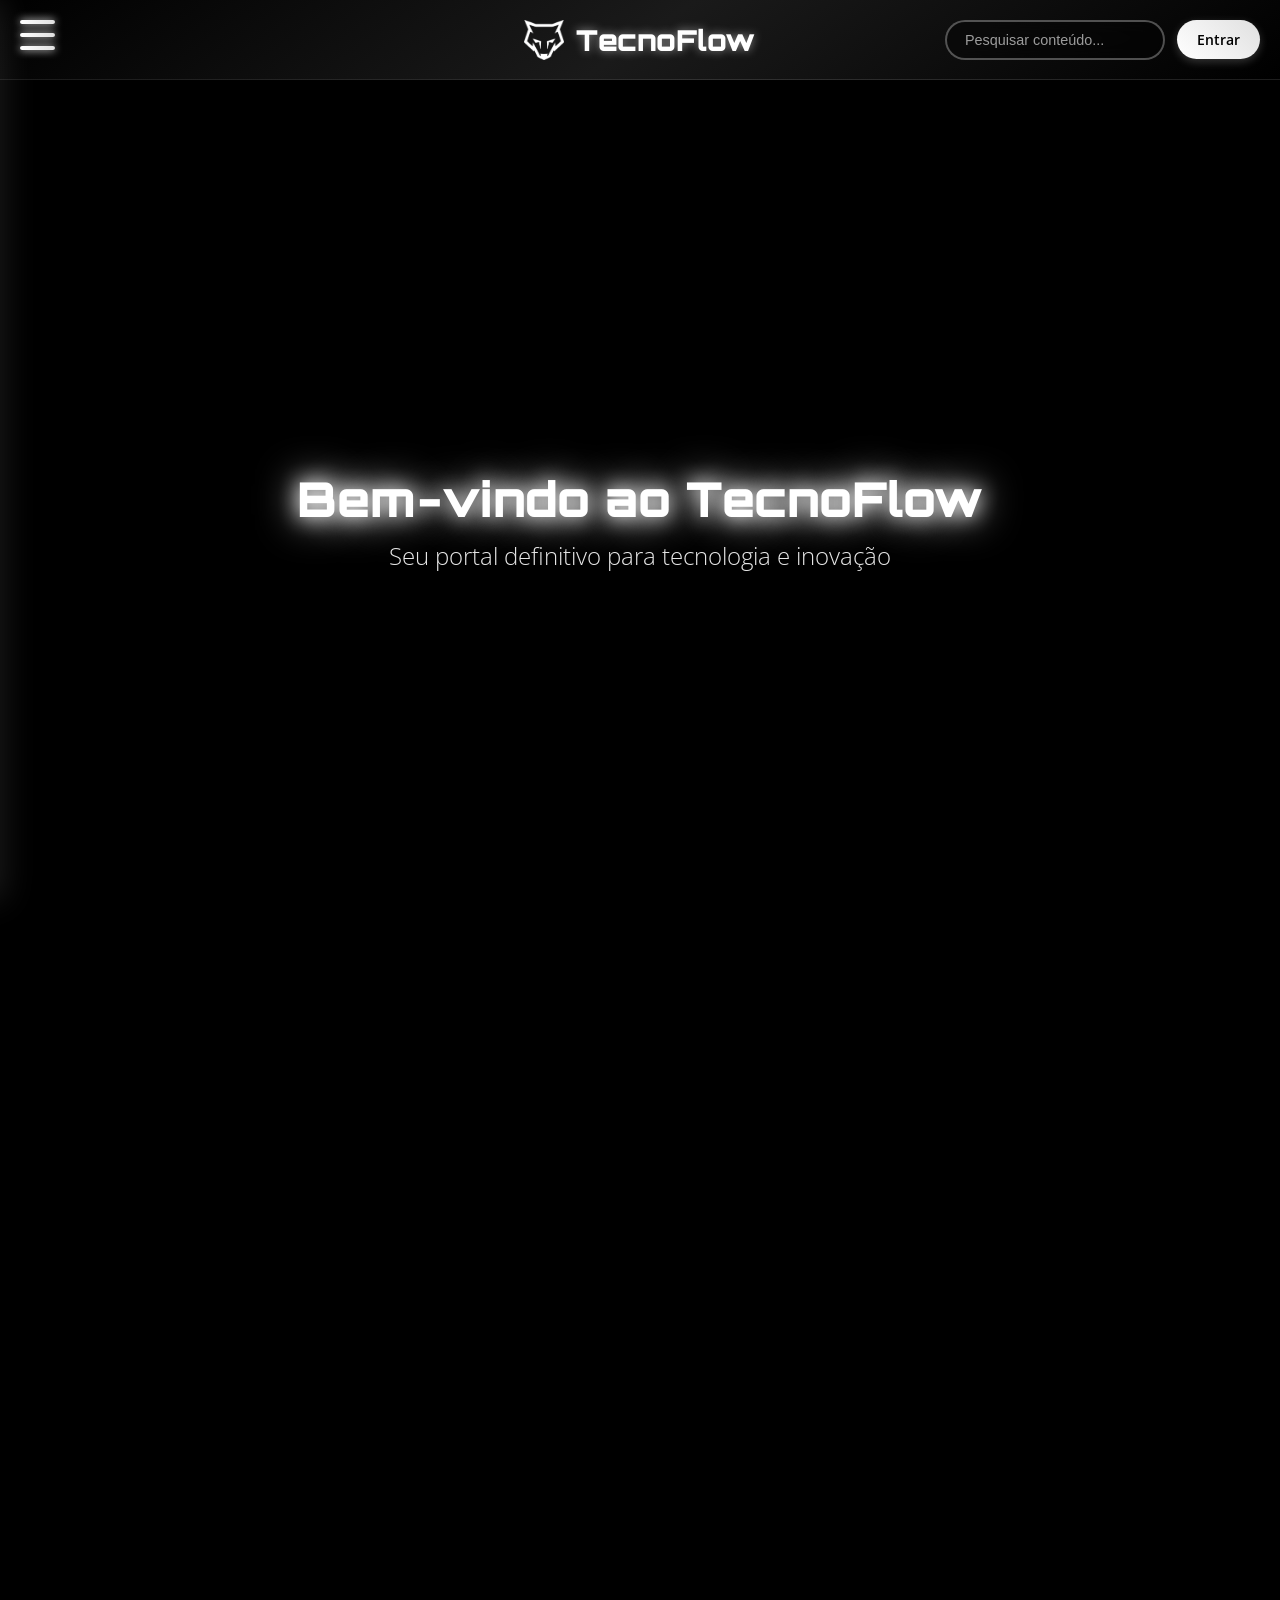
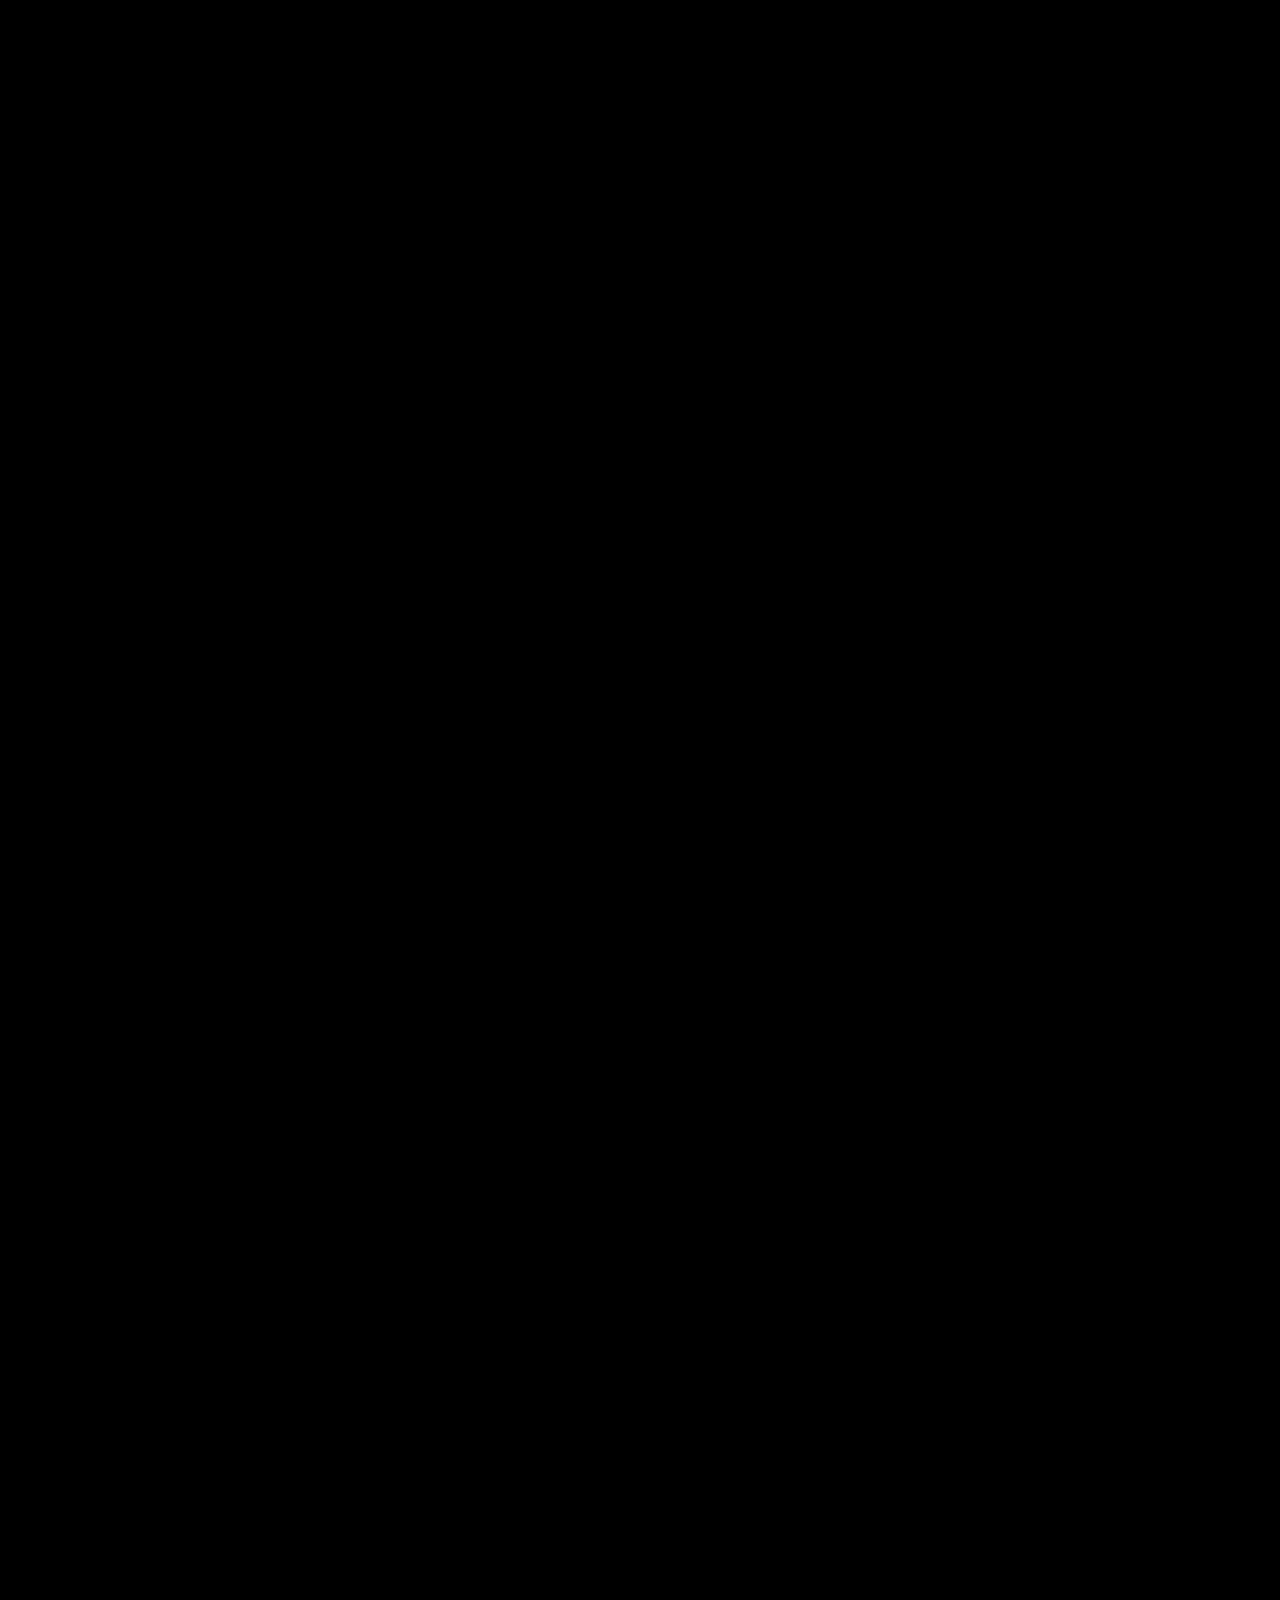
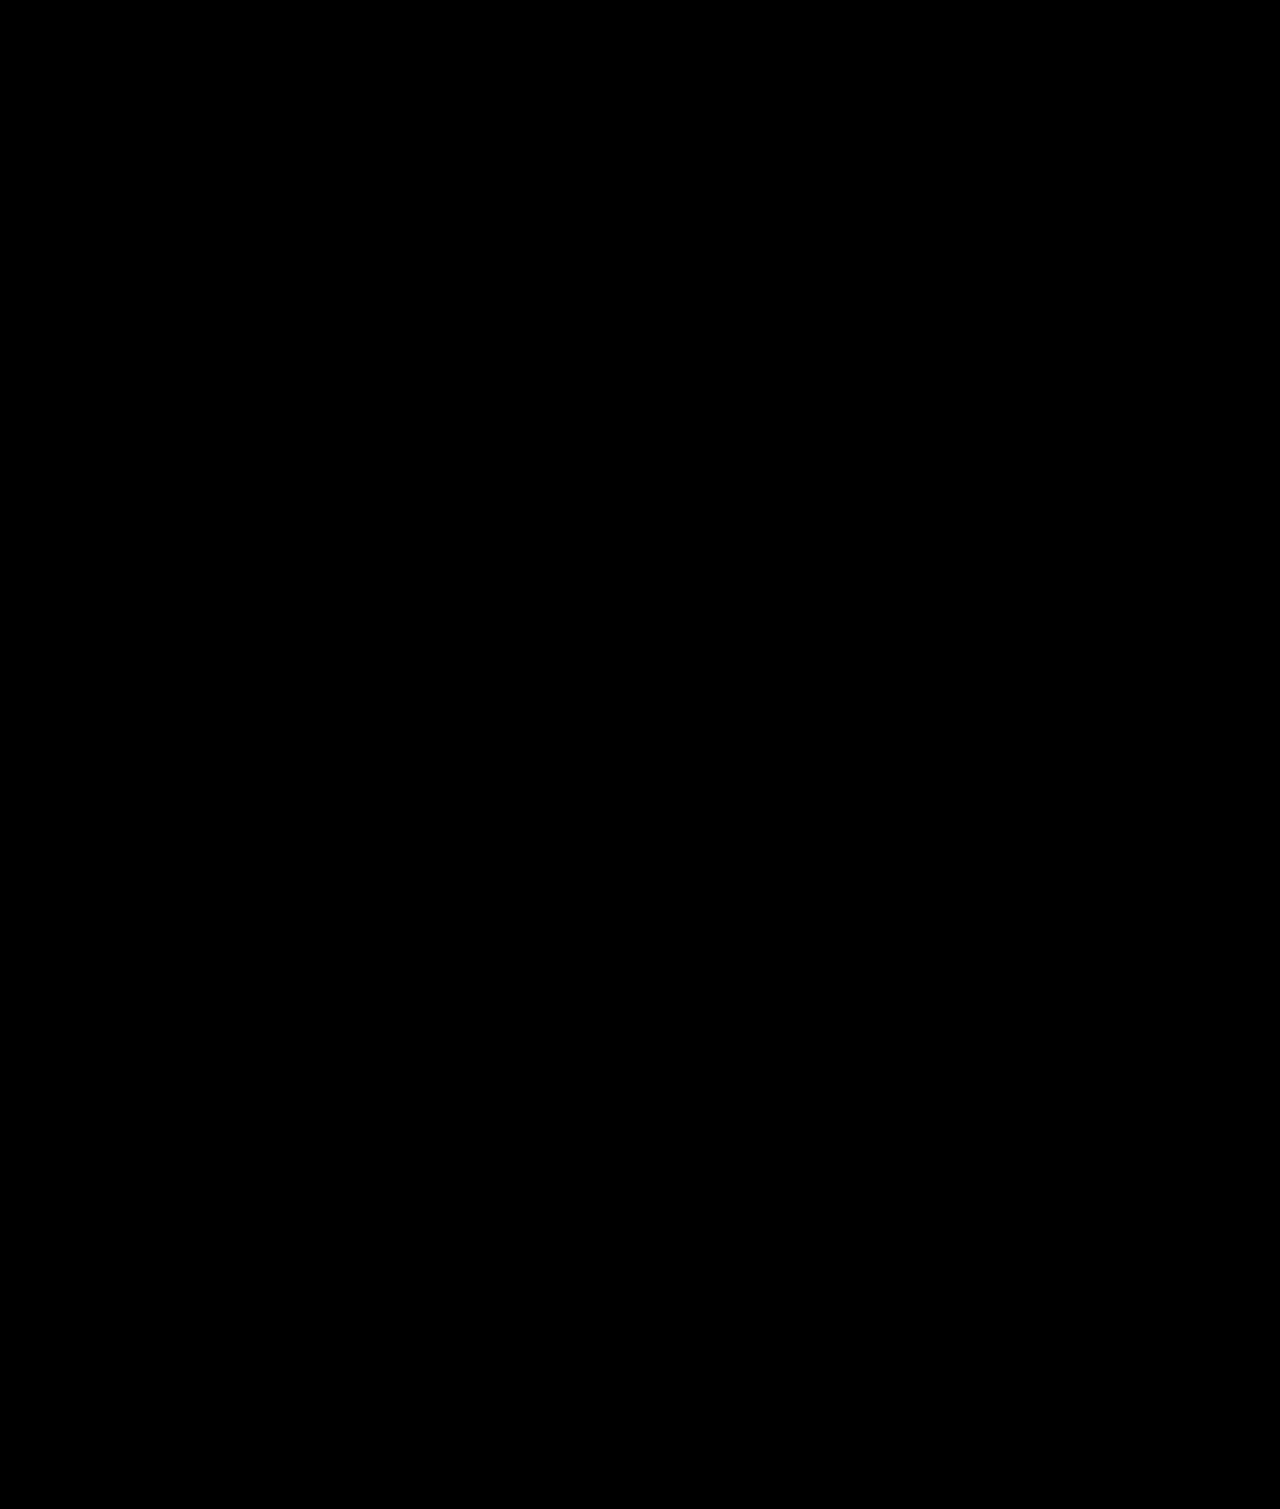
<file: index.html>
<!DOCTYPE html>
<html lang="pt-br">
<head>
  <meta charset="UTF-8" />
  <meta name="viewport" content="width=device-width, initial-scale=1.0">
  <title>Tecnoflow</title>
  <link href="https://fonts.googleapis.com/css2?family=Orbitron:wght@400;700;900&family=Open+Sans:wght@300;400;600&display=swap" rel="stylesheet"/>
  <link rel="stylesheet" href="https://cdnjs.cloudflare.com/ajax/libs/font-awesome/6.5.0/css/all.min.css" />
  <link rel="stylesheet" href="css/Tecnoflow.css">
  <link rel="shortcut icon" href="assets/wolflogo.png" type="image/x-icon">
</head>

<body>
<div id="menuBtn">
  <span class="bar"></span>
  <span class="bar"></span>
  <span class="bar"></span>
</div>

<nav class="sidebar" id="sidebar">
  <ul>
    <li><a href="#videos" class="active"><i class="fas fa-play"></i> Vídeos</a></li>
    <li><a href="#artigos"><i class="fas fa-newspaper"></i> Artigos</a></li>
    <li><a href="#noticias"><i class="fas fa-bolt"></i> Notícias</a></li>
    <li><a href="#tutoriais"><i class="fas fa-book"></i> Tutoriais</a></li>
    <li><a href="pages/Cursos.html"><i class="fas fa-graduation-cap"></i> Cursos</a></li>
    <li><a href="pages/Linguagem.html"><i class="fas fa-code"></i> Linguagens</a></li>
  </ul>
</nav>

<header>
  <div class="header-left">
    <!-- Botão do menu já está posicionado pelo CSS fixo -->
  </div>
  
  <div class="header-center">
    <div class="logo-container">
      <img class="logo-image" src="assets/wolflogo.png">
      <span class="logo-text">TecnoFlow</span>
    </div>
  </div>
  
  <div class="header-right">
    <div class="search-bar">
      <input type="text" placeholder="Pesquisar conteúdo..." />
      <a href="pages/Login.html" class="login-btn">Entrar</a>
    </div>
  </div>
</header>

<section class="hero-section">
  <!-- Vídeo de fundo -->
  <video autoplay muted loop playsinline class="background-video">
    <source src="assets/home.mp4" type="video/mp4">
    Seu navegador não suporta vídeo em HTML5.
  </video>

  <!-- Conteúdo por cima do vídeo -->
  <div class="hero-content">
    <h1 class="hero-title">Bem-vindo ao TecnoFlow</h1>
    <p class="hero-subtitle">Seu portal definitivo para tecnologia e inovação</p>
  </div>

  <div class="scroll-indicator">
    <i class="fas fa-chevron-down"></i>
  </div>
</section>

<main id="mainContent">
  <!-- ================= VÍDEOS ================= -->
  <section id="videos" class="section">
    <h2>Vídeos em Destaque</h2>
    <div class="content-grid videos-grid">
      <div class="video-card">
        <iframe src="https://www.youtube.com/embed/71xEB6i_xnc" allowfullscreen></iframe>
        <p>Setup Gamer Barato: Transforme seu espaço com itens acessíveis</p>
      </div>
      <div class="video-card">
        <iframe src="https://www.youtube.com/embed/TGoxo09S-j0" allowfullscreen></iframe>
        <p>PC Gamer de R$1200: A melhor configuração custo-benefício de 2025</p>
      </div>
      <div class="video-card">
        <iframe src="https://www.youtube.com/embed/mdPzHzpLEOE" allowfullscreen></iframe>
        <p>Tutorial Completo: Monte seu PC do zero como um profissional</p>
      </div>
      <div class="video-card">
        <iframe src="https://www.youtube.com/embed/9ASWGtn7pCI" allowfullscreen></iframe>
        <p>Kali Linux vs Ferramentas Populares: Análise completa para hackers éticos</p>
      </div>
    </div>
  </section>

  <!-- ================= ARTIGOS ================= -->
  <section id="artigos" class="section">
    <h2>Artigos Técnicos</h2>
    <div class="content-grid articles-grid">
      <div class="article-card">
        <h3>Inteligência Artificial em 2025</h3>
        <p>Explore as últimas tendências em IA, desde GPTs avançados até aplicações revolucionárias em diversos setores. Descubra como a IA está moldando o futuro da tecnologia.</p>
        <div class="article-meta">
          <span class="news-date">24 de Setembro, 2025</span>
          <a href="#" class="read-more">Ler mais</a>
        </div>
      </div>
      <div class="article-card">
        <h3>Computação Quântica Explicada</h3>
        <p>Entenda os princípios fundamentais da computação quântica e como essa tecnologia promete revolucionar a computação tradicional nos próximos anos.</p>
        <div class="article-meta">
          <span class="news-date">22 de Setembro, 2025</span>
          <a href="#" class="read-more">Ler mais</a>
        </div>
      </div>
      <div class="article-card">
        <h3>Segurança Cibernética: Guia 2025</h3>
        <p>Principais ameaças digitais e como se proteger. Um guia completo sobre as melhores práticas de segurança para usuários e empresas.</p>
        <div class="article-meta">
          <span class="news-date">20 de Setembro, 2025</span>
          <a href="#" class="read-more">Ler mais</a>
        </div>
      </div>
      <div class="article-card">
        <h3>Desenvolvimento Web Moderno</h3>
        <p>Frameworks, linguagens e ferramentas essenciais para desenvolvedores web em 2025. Aprenda sobre React, Vue.js, e as novidades do JavaScript.</p>
        <div class="article-meta">
          <span class="news-date">18 de Setembro, 2025</span>
          <a href="#" class="read-more">Ler mais</a>
        </div>
      </div>
    </div>
  </section>

  <!-- ================= NOTÍCIAS ================= -->
  <section id="noticias" class="section">
    <h2>Últimas Notícias</h2>
    <div class="content-grid news-grid">
      <div class="news-card">
        <div class="news-content">
          <div class="news-date">Há 2 horas</div>
          <h3>Apple anuncia novos chips M4 com arquitetura revolucionária</h3>
          <p>A gigante de Cupertino revelou sua mais nova linha de processadores, prometendo 40% mais performance em comparação com a geração anterior.</p>
        </div>
      </div>
      <div class="news-card">
        <div class="news-content">
          <div class="news-date">Há 5 horas</div>
          <h3>Meta lança óculos de realidade aumentada para consumidores</h3>
          <p>Os novos Meta AR Glasses prometen integrar perfeitamente o mundo digital com o físico, custando menos de $500.</p>
        </div>
      </div>
      <div class="news-card">
        <div class="news-content">
          <div class="news-date">Há 1 dia</div>
          <h3>OpenAI revela GPT-5: IA com capacidades sem precedentes</h3>
          <p>A nova versão do ChatGPT demonstra habilidades de raciocínio avançadas e multimodalidade aprimorada.</p>
        </div>
      </div>
      <div class="news-card">
        <div class="news-content">
          <div class="news-date">Há 2 dias</div>
          <h3>Tesla apresenta robô humanoide Optimus Gen-3</h3>
          <p>O novo robô da Tesla promete revolucionar a automação doméstica e industrial com IA avançada.</p>
        </div>
      </div>
    </div>
  </section>

  <!-- ================= TUTORIAIS ================= -->
  <section id="tutoriais" class="section">
    <h2>Tutoriais</h2>
    <div class="content-grid articles-grid">
      <div class="article-card">
        <h3>Como criar uma API REST com Node.js</h3>
        <p>Tutorial passo-a-passo para criar uma API robusta usando Node.js, Express e MongoDB. Inclui autenticação JWT e boas práticas.</p>
        <div class="article-meta">
          <span class="news-date">Iniciante - 30 min</span>
          <a href="#" class="read-more">Começar</a>
        </div>
      </div>
      <div class="article-card">
        <h3>Docker para Desenvolvedores</h3>
        <p>Aprenda a containerizar suas aplicações com Docker. Do básico ao avançado, incluindo Docker Compose e orquestração.</p>
        <div class="article-meta">
          <span class="news-date">Intermediário - 45 min</span>
          <a href="#" class="read-more">Começar</a>
        </div>
      </div>
      <div class="article-card">
        <h3>Machine Learning com Python</h3>
        <p>Introdução prática ao Machine Learning usando Python, pandas e scikit-learn. Projetos hands-on inclusos.</p>
        <div class="article-meta">
          <span class="news-date">Avançado - 60 min</span>
          <a href="#" class="read-more">Começar</a>
        </div>
      </div>
      <div class="article-card">
        <h3>Deploy de Apps na AWS</h3>
        <p>Guia completo para fazer deploy de aplicações na Amazon Web Services. EC2, S3, RDS e mais.</p>
        <div class="article-meta">
          <span class="news-date">Intermediário - 40 min</span>
          <a href="#" class="read-more">Começar</a>
        </div>
      </div>
    </div>
  </section>
</main>

<footer>
  <div class="footer-content">
    <div class="footer-logo">TecnoFlow</div>
    <p>&copy; 2025 TecnoFlow - Portal de Tecnologia - Todos os direitos reservados</p>
    <div class="social-links">
  <a href="#"><i class="fab fa-instagram"></i></a>
    <a href="#"><i class="fab fa-github"></i></a>
    <a href="#"><i class="fab fa-linkedin"></i></a>
    <a href="#"><i class="fab fa-facebook"></i></a>
    <a href="#"><i class="fab fa-twitter"></i></a>
    </div>
  </div>
</footer>

<script src="js/Tecnoflow.js"></script>
</body>
</html>
</file>
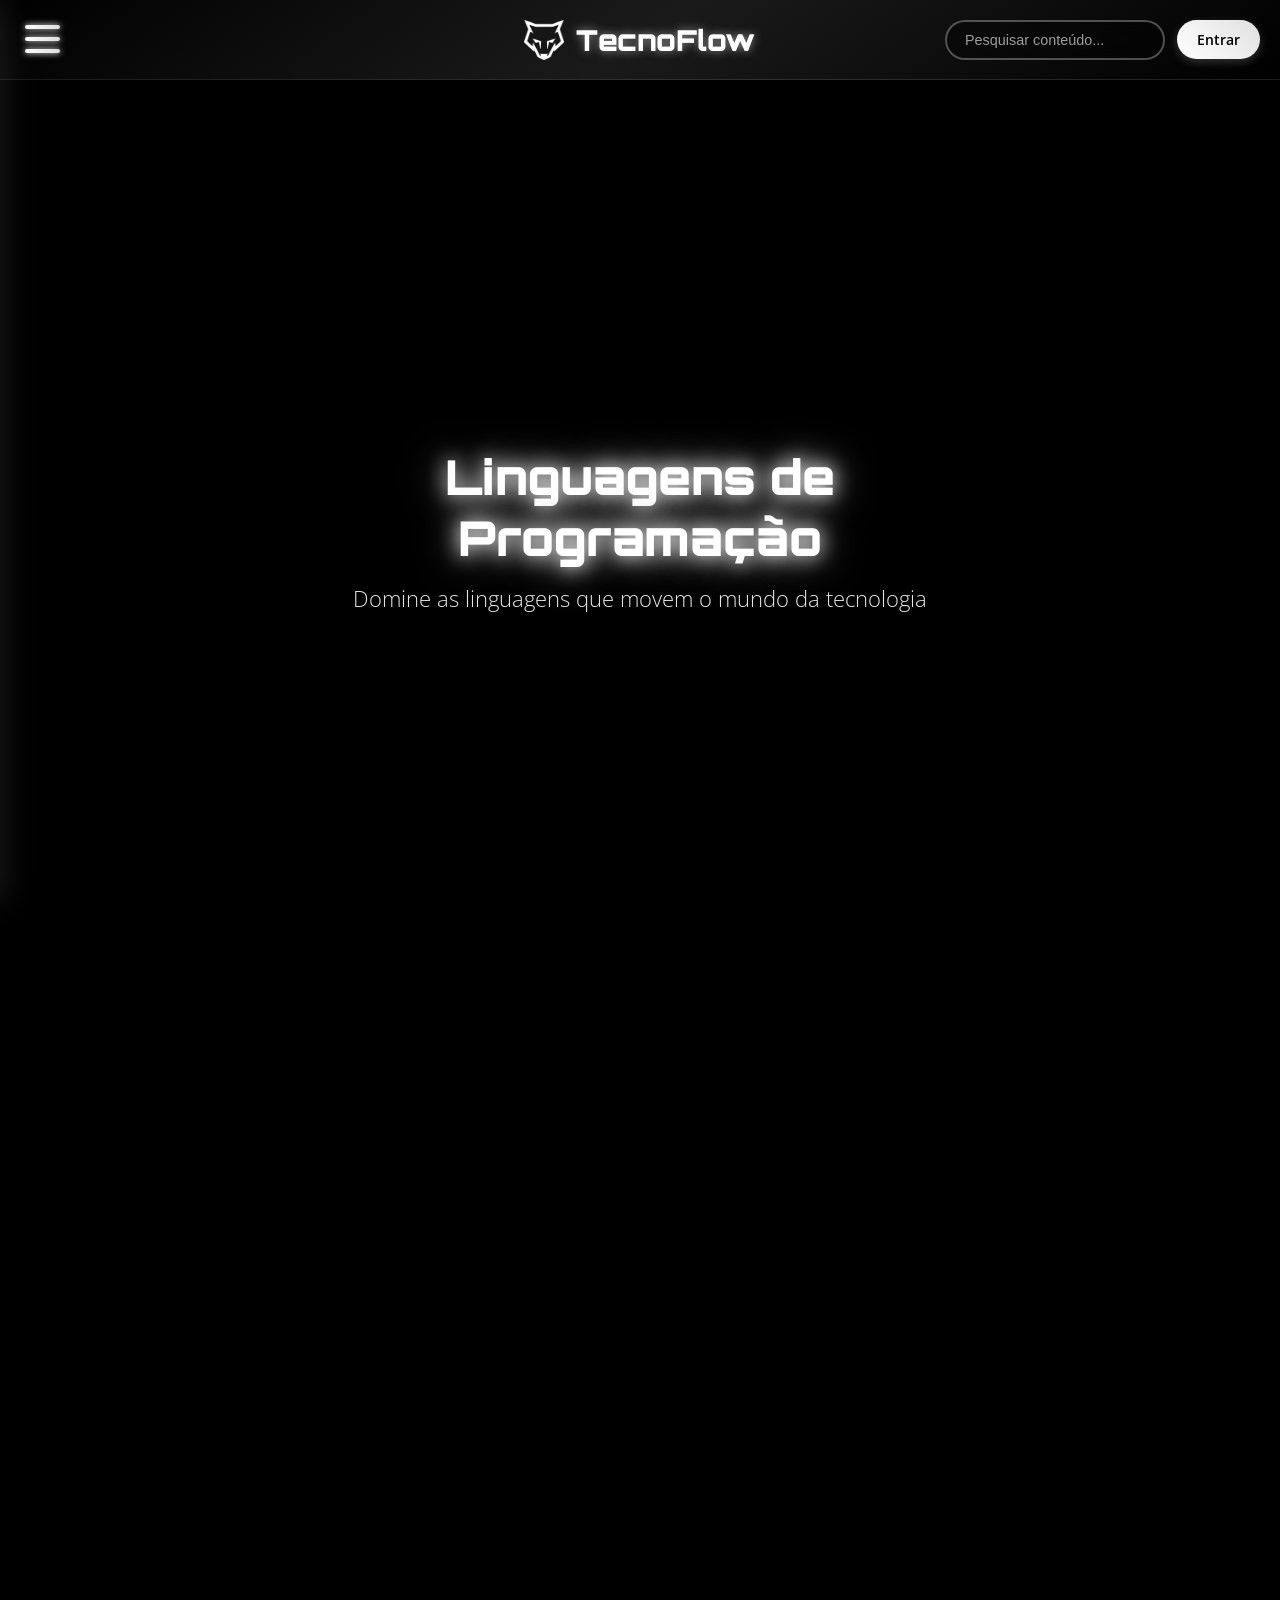
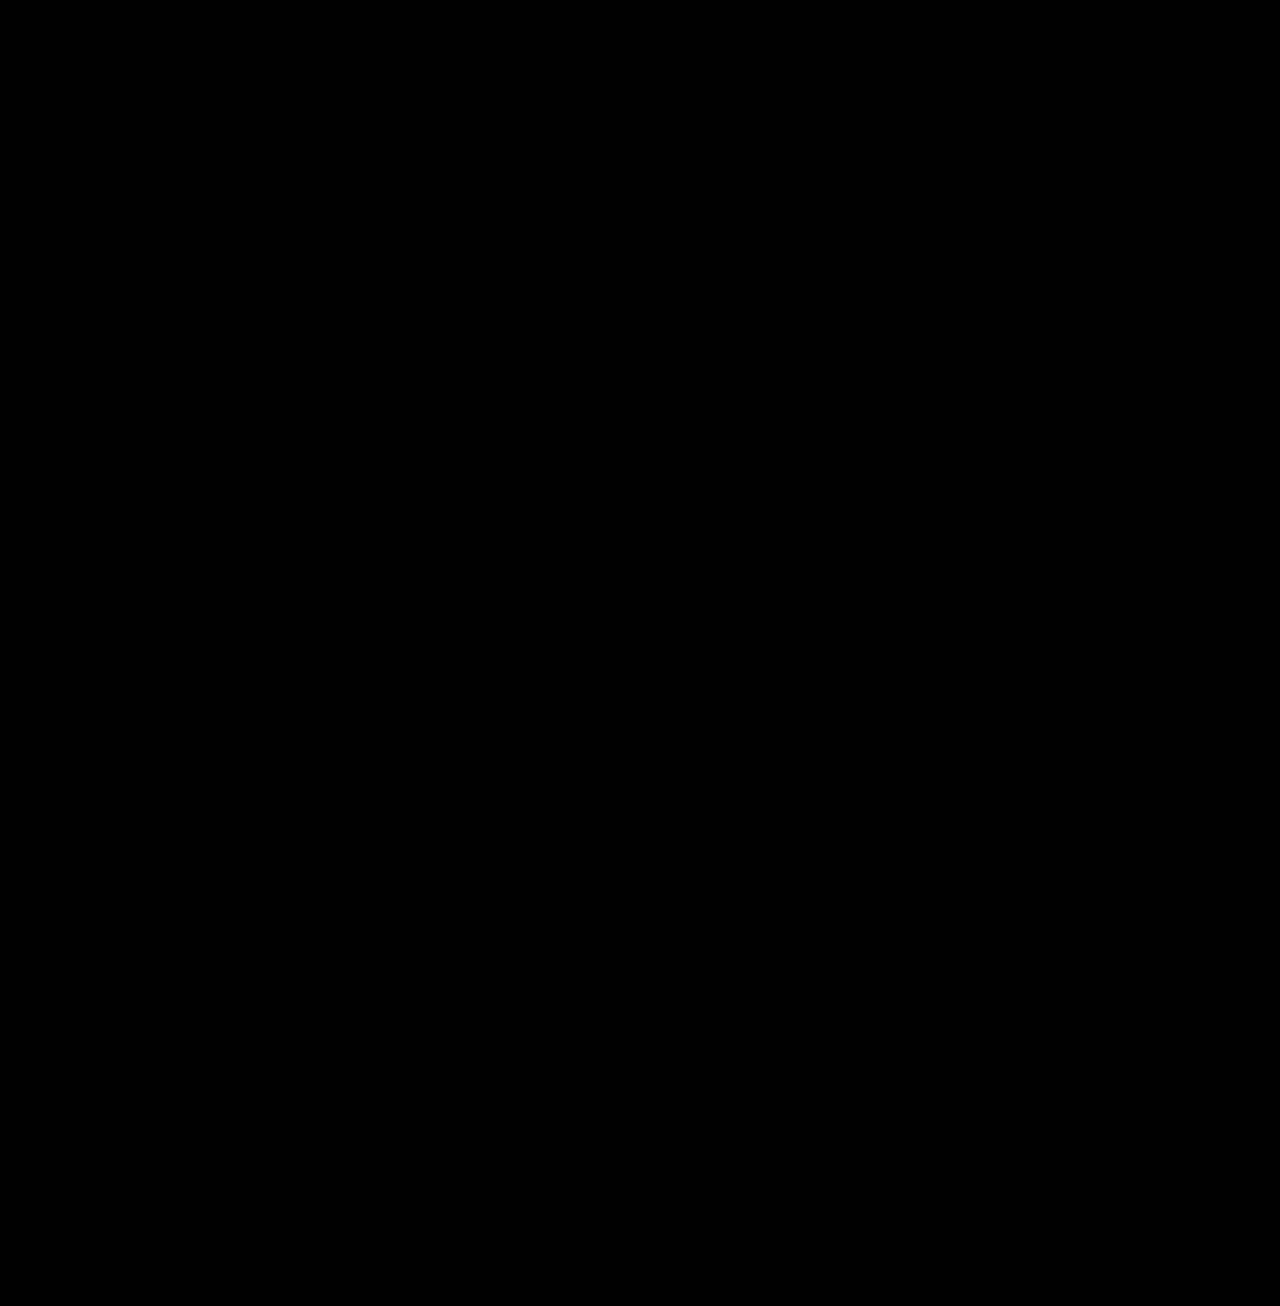
<file: Linguagem.html>
<!DOCTYPE html>
<html lang="pt-BR">
<head>
  <meta charset="UTF-8">
  <meta name="viewport" content="width=device-width, initial-scale=1.0">
  <title>TecnoFlow - Linguagens</title>
  <link href="https://fonts.googleapis.com/css2?family=Orbitron:wght@400;700;900&family=Open+Sans:wght@300;400;600&display=swap" rel="stylesheet">
  <link rel="stylesheet" href="https://cdnjs.cloudflare.com/ajax/libs/font-awesome/6.5.0/css/all.min.css" />
  <link rel="stylesheet" href="../css/Linguagens.css">
</head>
<body>

  <!-- Menu Hamburguer -->
  <div id="menuBtn">
    <span class="bar"></span>
    <span class="bar"></span>
    <span class="bar"></span>
  </div>

  <!-- Sidebar -->
  <nav class="sidebar" id="sidebar">
    <ul>
      <li><a href="../index.html"><i class="fas fa-play"></i> Vídeos</a></li>
      <li><a href="../index.html"><i class="fas fa-newspaper"></i> Artigos</a></li>
      <li><a href="../index.html"><i class="fas fa-bolt"></i> Notícias</a></li>
      <li><a href="../index.html"><i class="fas fa-book"></i> Tutoriais</a></li>
      <li><a href="../pages/Cursos.html"><i class="fas fa-graduation-cap"></i> Cursos</a></li>
      <li><a href="../pages/Linguagem.html" class="active"><i class="fas fa-code"></i> Linguagens</a></li>
    </ul>
  </nav>

  <!-- Header -->
<header>
  <div class="header-left">
    <!-- Botão do menu já está posicionado pelo CSS fixo -->
  </div>
  
  <div class="header-center">
    <div class="logo-container">
      <img class="logo-image" src="../assets/wolflogo.png">
      <span class="logo-text">TecnoFlow</span>
    </div>
  </div>
  
  <div class="header-right">
    <div class="search-bar">
      <input type="text" placeholder="Pesquisar conteúdo..." />
      <a href="../pages/Login.html" class="login-btn">Entrar</a>
    </div>
  </div>
</header>

  <!-- Hero Section -->
  <section class="hero-section">
    <video autoplay muted loop playsinline class="background-video">
      <source src="../assets/espada (online-video-cutter.com).mp4" type="video/mp4">
      Seu navegador não suporta vídeo em HTML5.
    </video>
    <div class="hero-content">
      <h1 class="hero-title">Linguagens de Programação</h1>
      <p class="hero-subtitle">Domine as linguagens que movem o mundo da tecnologia</p>
    </div>
    <div class="scroll-indicator">
      <i class="fas fa-chevron-down"></i>
    </div>
  </section>

  <!-- Conteúdo Principal -->
  <main class="container">
    <h2 class="titulo-cursos">Principais Linguagens</h2>
    <div class="curso-container">

      <div class="curso-card">
        <div class="curso-image"><img src="../assets/python.png" alt="Python"></div>
        <div class="curso-info">
          <h3>Python</h3>
          <p>Fácil de aprender e poderosa, ideal para IA, ciência de dados e automação.</p>
          <a href="../pages/Login.html" class="inscrever-btn">Saiba Mais</a>
        </div>
      </div>

      <div class="curso-card">
        <div class="curso-image"><img src="../assets/javascript.png" alt="JavaScript"></div>
        <div class="curso-info">
          <h3>JavaScript</h3>
          <p>A linguagem da web moderna. Crie sites, APIs e até apps mobile com JS.</p>
          <a href="../pages/Login.html" class="inscrever-btn">Saiba Mais</a>
        </div>
      </div>

      <div class="curso-card">
        <div class="curso-image"><img src="../assets/java.png" alt="Java"></div>
        <div class="curso-info">
          <h3>Java</h3>
          <p>Versátil e robusta, usada em sistemas corporativos e aplicativos Android.</p>
          <a href="../pages/Login.html" class="inscrever-btn">Saiba Mais</a>
        </div>
      </div>

      <div class="curso-card">
        <div class="curso-image"><img src="../assets/csharp.png" alt="C#"></div>
        <div class="curso-info">
          <h3>C#</h3>
          <p>Linguagem da Microsoft para jogos, aplicativos desktop e web com .NET.</p>
          <a href="../pages/Login.html" class="inscrever-btn">Saiba Mais</a>
        </div>
      </div>

      <div class="curso-card">
        <div class="curso-image"><img src="../assets/c++.png" alt="C++"></div>
        <div class="curso-info">
          <h3>C++</h3>
          <p>Potente e performática, usada em games, sistemas embarcados e softwares de alto desempenho.</p>
          <a href="../pages/Login.html" class="inscrever-btn">Saiba Mais</a>
        </div>
      </div>

      <div class="curso-card">
        <div class="curso-image"><img src="../assets/php.png" alt="PHP"></div>
        <div class="curso-info">
          <h3>PHP</h3>
          <p>Uma das linguagens mais usadas na web, alimentando milhões de sites e sistemas.</p>
          <a href="../pages/Login.html" class="inscrever-btn">Saiba Mais</a>
        </div>
      </div>

      <div class="curso-card">
        <div class="curso-image"><img src="../assets/rust.png" alt="Rust"></div>
        <div class="curso-info">
          <h3>Rust</h3>
          <p>Segura, moderna e rápida — perfeita para sistemas críticos e backends.</p>
          <a href="../pages/Login.html" class="inscrever-btn">Saiba Mais</a>
        </div>
      </div>

      <div class="curso-card">
        <div class="curso-image"><img src="../assets/gogolang.png" alt="Go"></div>
        <div class="curso-info">
          <h3>Go (Golang)</h3>
          <p>Desenvolvida pelo Google, é ideal para backends escaláveis e eficientes.</p>
          <a href="../pages/Login.html" class="inscrever-btn">Saiba Mais</a>
        </div>
      </div>

      <div class="curso-card">
        <div class="curso-image"><img src="../assets/sql.png" alt="SQL"></div>
        <div class="curso-info">
          <h3>SQL</h3>
          <p>Linguagem essencial para manipular e consultar bancos de dados relacionais.</p>
          <a href="../pages/Login.html" class="inscrever-btn">Saiba Mais</a>
        </div>
      </div>

      <div class="curso-card">
        <div class="curso-image"><img src="../assets/swift.png" alt="Swift"></div>
        <div class="curso-info">
          <h3>Swift</h3>
          <p>Linguagem moderna da Apple para desenvolvimento iOS e macOS.</p>
          <a href="../pages/Login.html" class="inscrever-btn">Saiba Mais</a>
        </div>
      </div>

    </div>
  </main>

  <!-- Footer -->
  <footer>
    <div class="footer-content">
      <div class="footer-logo">TecnoFlow</div>
      <p>&copy; 2025 TecnoFlow - Seu melhor site de Tecnologia</p>
      <a href="https://rafaelduclos-stack.github.io/Tecnoflow/" target="_blank">- Visite o melhor site de Tecnologia -</a>
      <div class="social-links">
        <a href="#"><i class="fab fa-instagram"></i></a>
        <a href="#"><i class="fab fa-github"></i></a>
        <a href="#"><i class="fab fa-linkedin"></i></a>
        <a href="#"><i class="fab fa-facebook"></i></a>
        <a href="#"><i class="fab fa-twitter"></i></a>
      </div>
    </div>
  </footer>

  <script src="../js/Cursos.js"></script>
</body>
</html>
</file>
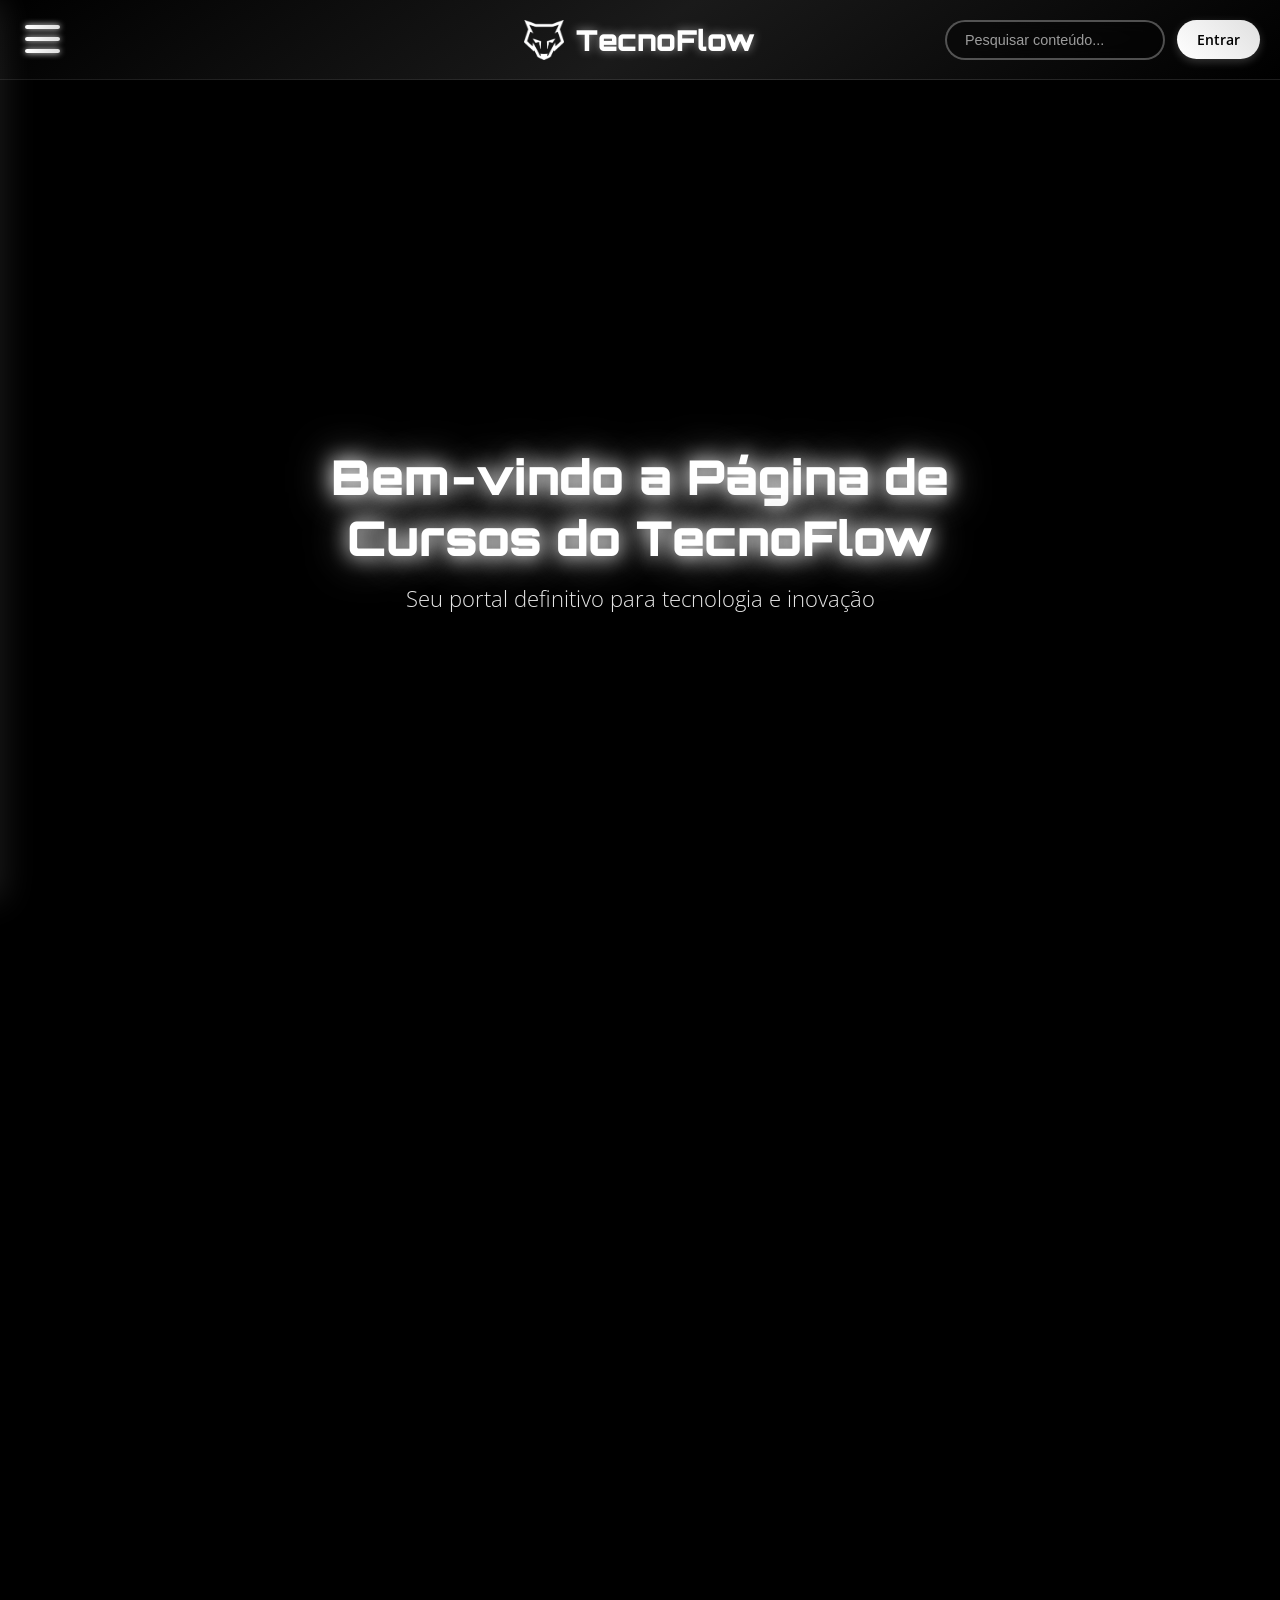
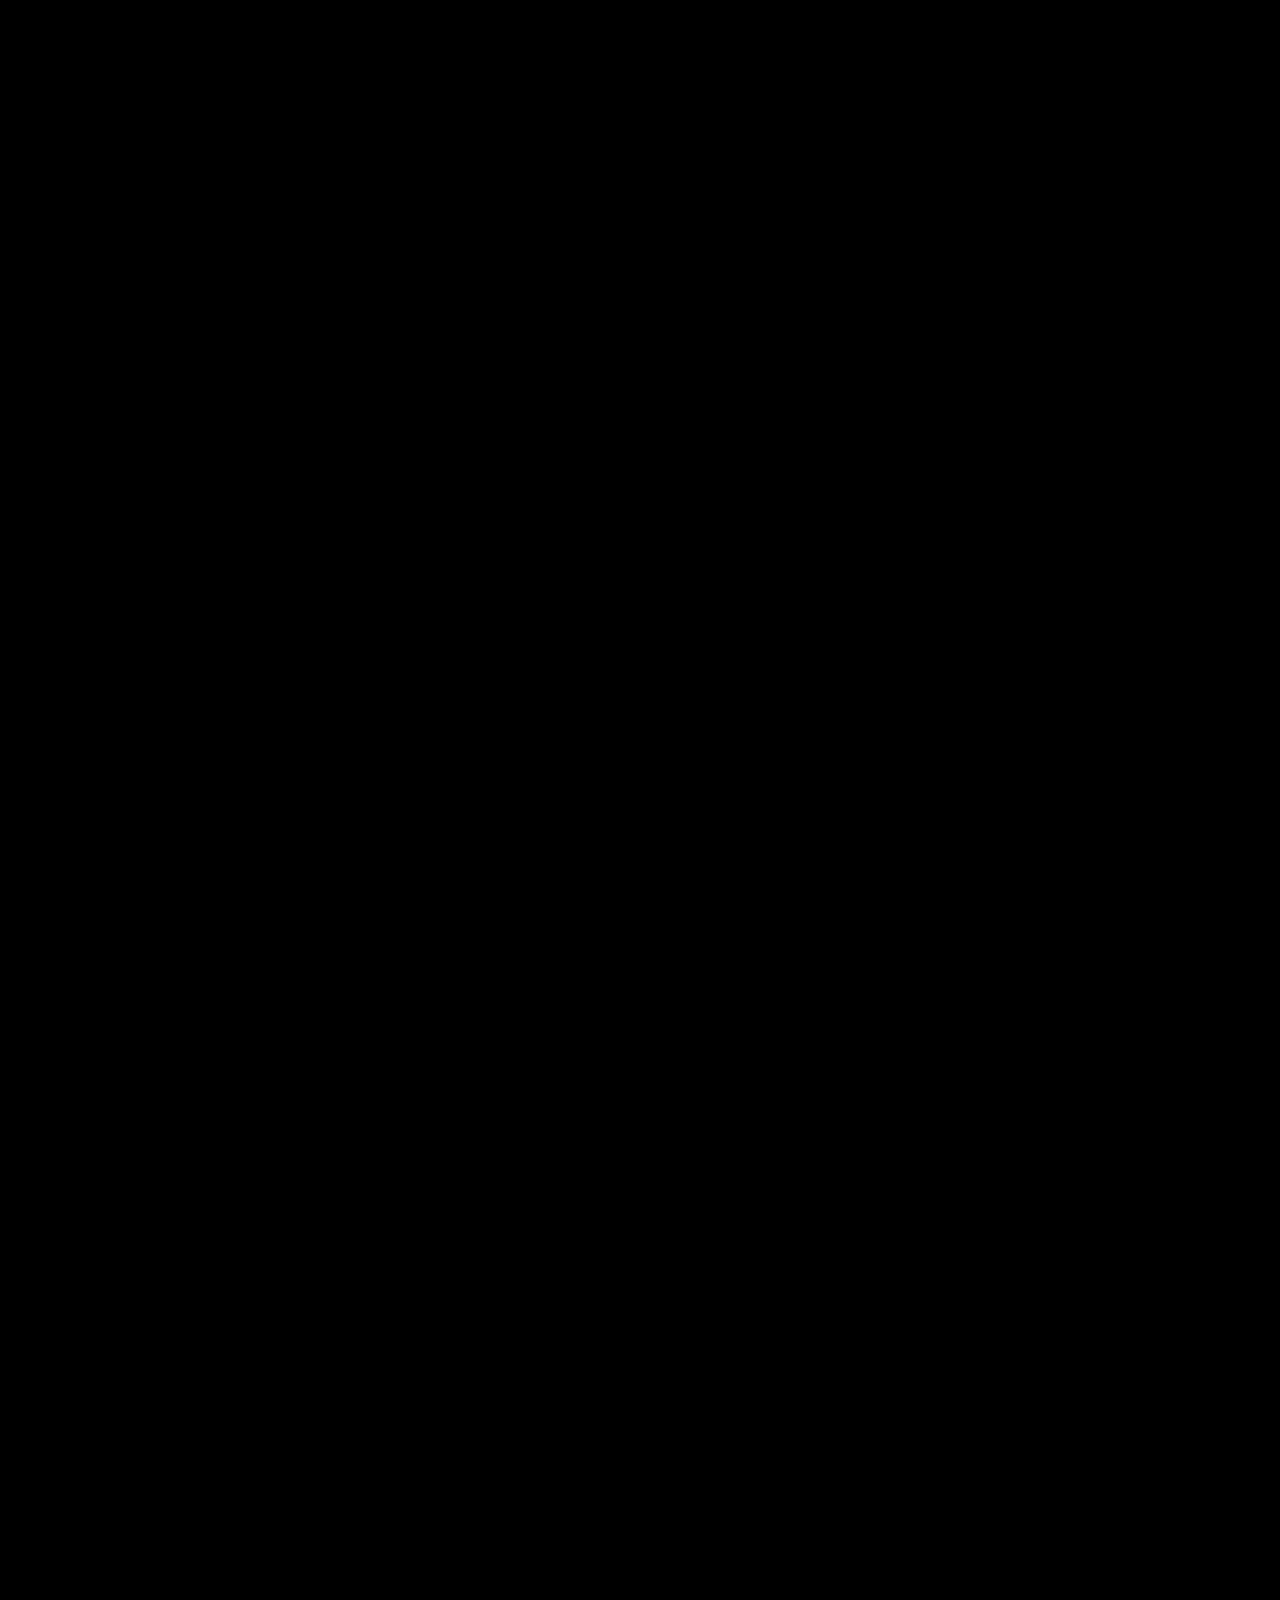
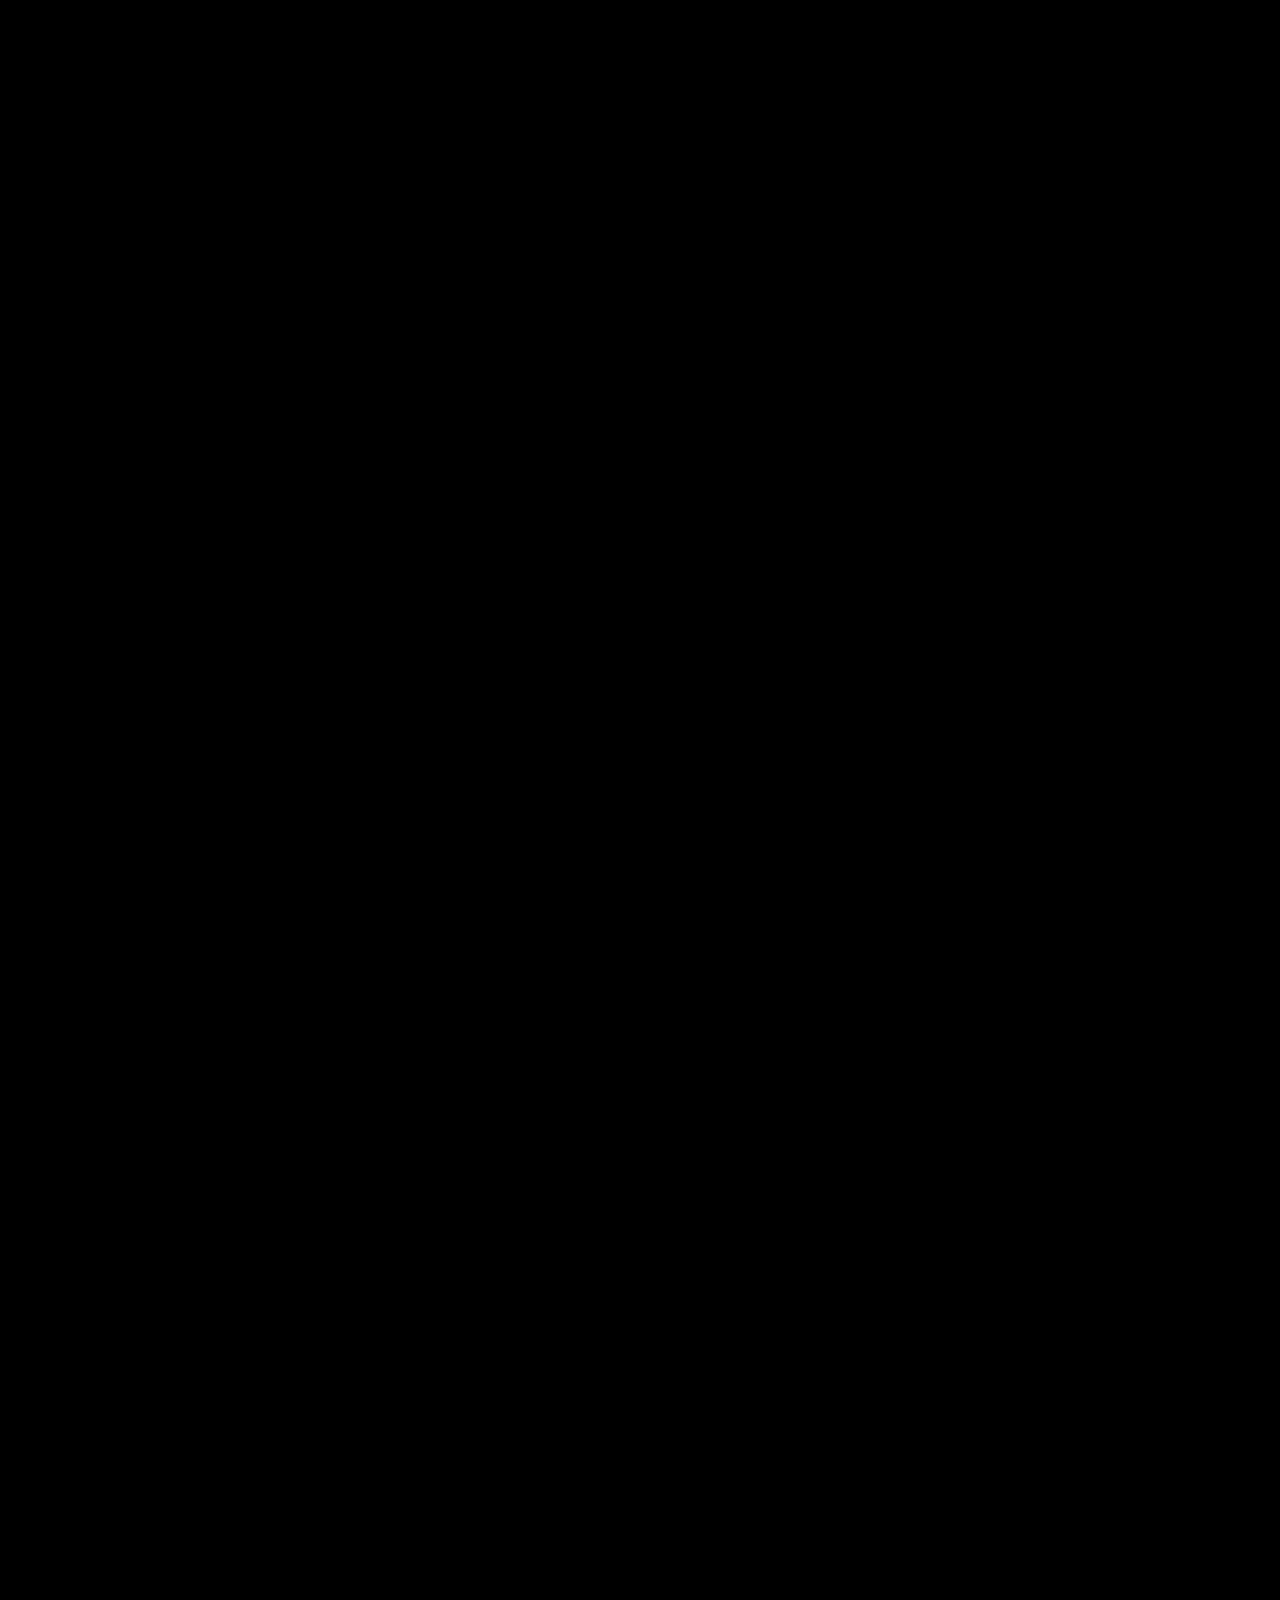
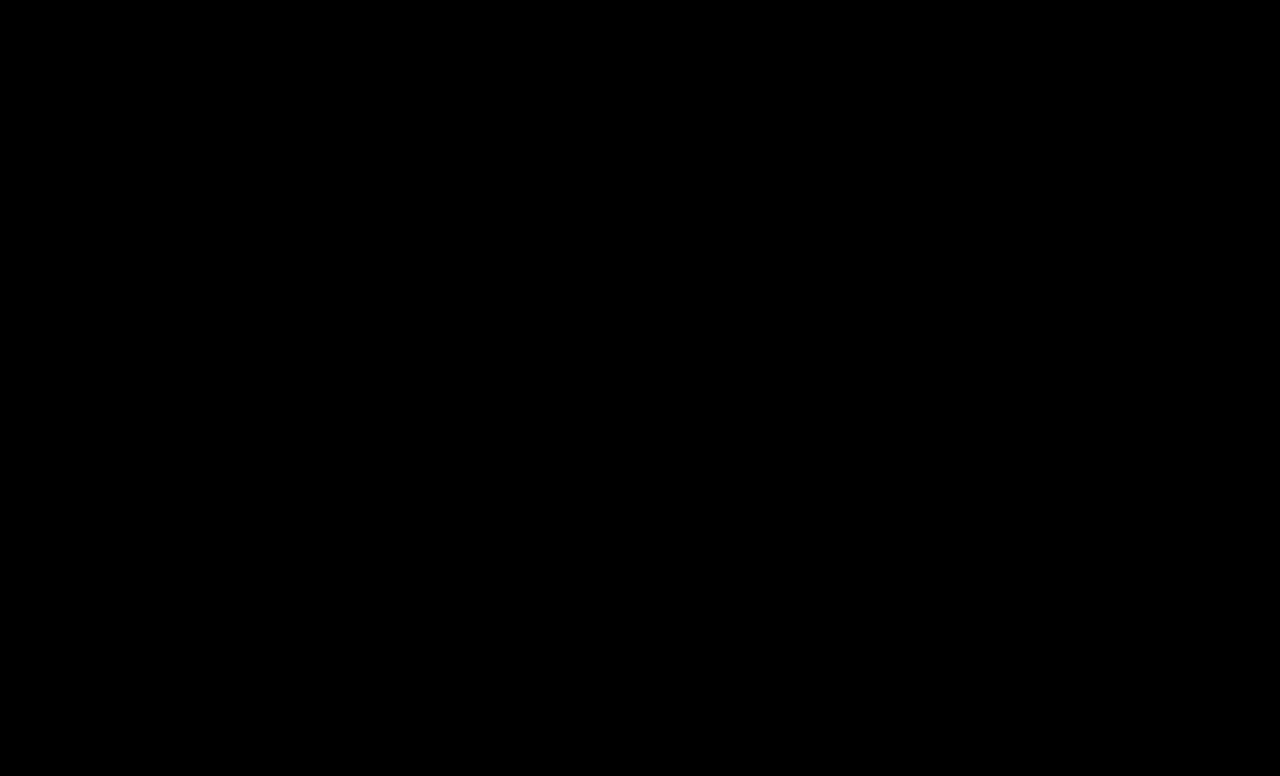
<file: pages/Cursos.html>
<!DOCTYPE html>
<html lang="pt-BR">
<head>
  <meta charset="UTF-8">
  <meta name="viewport" content="width=device-width, initial-scale=1.0">
  <title>Tecnoflow - Cursos</title>
  <link href="https://fonts.googleapis.com/css2?family=Orbitron:wght@400;700;900&family=Open+Sans:wght@300;400;600&display=swap" rel="stylesheet">
  <link rel="stylesheet" href="https://cdnjs.cloudflare.com/ajax/libs/font-awesome/6.5.0/css/all.min.css" />
  <link rel="stylesheet" href="../css/Cursos.css">
</head>
<body>

  <!-- Menu Hamburguer -->
  <div id="menuBtn">
    <span class="bar"></span>
    <span class="bar"></span>
    <span class="bar"></span>
  </div>

  <!-- Sidebar -->
  <nav class="sidebar" id="sidebar">
    <ul>
      <li><a href="../index.html" class="active"><i class="fas fa-play"></i> Vídeos</a></li>
      <li><a href="../index.html"><i class="fas fa-newspaper"></i> Artigos</a></li>
      <li><a href="../index.html"><i class="fas fa-bolt"></i> Notícias</a></li>
      <li><a href="../index.html"><i class="fas fa-book"></i> Tutoriais</a></li>
      <li><a href="../pages/Cursos.html"><i class="fas fa-graduation-cap"></i> Cursos</a></li>
      <li><a href="../pages/Linguagem.html"><i class="fas fa-code"></i> Linguagens</a></li>
    </ul>
  </nav>

  <!-- Header -->
<header>
  <div class="header-left">
    <!-- Botão do menu já está posicionado pelo CSS fixo -->
  </div>
  
  <div class="header-center">
    <div class="logo-container">
      <img class="logo-image" src="../assets/wolflogo.png">
      <span class="logo-text">TecnoFlow</span>
    </div>
  </div>
  
  <div class="header-right">
    <div class="search-bar">
      <input type="text" placeholder="Pesquisar conteúdo..." />
      <a href="../pages/Login.html" class="login-btn">Entrar</a>
    </div>
  </div>
</header>

  <!-- Hero Section -->
  <section class="hero-section">
    <video autoplay muted loop playsinline class="background-video">
      <source src="../assets/login.mp4" type="video/mp4">
      Seu navegador não suporta vídeo em HTML5.
    </video>
    <div class="hero-content">
      <h1 class="hero-title">Bem-vindo a Página de Cursos do TecnoFlow</h1>
      <p class="hero-subtitle">Seu portal definitivo para tecnologia e inovação</p>
    </div>
    <div class="scroll-indicator">
      <i class="fas fa-chevron-down"></i>
    </div>
  </section>

  <!-- Main: Cursos -->
  <main class="container">

    <!-- Grupo 1: Desenvolvimento de Sistemas -->
    <h2 class="titulo-cursos">Cursos de Desenvolvimento de Sistemas</h2>
    <div class="curso-container">
      <div class="curso-card">
        <div class="curso-image"><img src="../assets/desweb.jpg" alt="Desenvolvimento Web"></div>
        <div class="curso-info">
          <h3>Desenvolvimento Web</h3>
          <p>Aprenda HTML, CSS e JavaScript criando sites modernos e interativos.</p>
          <a href="../pages/Login.html" class="inscrever-btn">Inscreva-se</a>
        </div>
      </div>
      <div class="curso-card">
        <div class="curso-image"><img src="../assets/progpython.jpg" alt="Programação em Python"></div>
        <div class="curso-info">
          <h3>Programação em Python</h3>
          <p>Domine Python para criar aplicativos, automações e muito mais.</p>
          <a href="../pages/Login.html" class="inscrever-btn">Inscreva-se</a>
        </div>
      </div>
      <div class="curso-card">
        <div class="curso-image"><img src="../assets/progsql.jpg" alt="Banco de Dados e SQL"></div>
        <div class="curso-info">
          <h3>Banco de Dados e SQL</h3>
          <p>Aprenda a gerenciar e consultar dados em bancos relacionais.</p>
          <a href="../pages/Login.html" class="inscrever-btn">Inscreva-se</a>
        </div>
      </div>
      <div class="curso-card">
        <div class="curso-image"><img src="../assets/progmobile.jpg" alt="Desenvolvimento Mobile"></div>
        <div class="curso-info">
          <h3>Desenvolvimento de Apps Mobile</h3>
          <p>Crie apps para Android e iOS com React Native e Flutter.</p>
          <a href="../pages/Login.html" class="inscrever-btn">Inscreva-se</a>
        </div>
      </div>
      <div class="curso-card">
        <div class="curso-image"><img src="../assets/ia.jpg" alt="Inteligência Artificial"></div>
        <div class="curso-info">
          <h3>Inteligência Artificial</h3>
          <p>Aprenda fundamentos de IA e crie projetos com machine learning.</p>
          <a href="../pages/Login.html" class="inscrever-btn">Inscreva-se</a>
        </div>
      </div>
    </div>

    <!-- Grupo 2: Engenharia de Software -->
    <h2 class="titulo-cursos">Cursos de Engenharia de Software</h2>
    <div class="curso-container">
      <div class="curso-card">
        <div class="curso-image"><img src="../assets/foto6.jpg" alt="Engenharia de Software"></div>
        <div class="curso-info">
          <h3>Engenharia de Software</h3>
          <p>Estude metodologias, arquitetura e boas práticas de desenvolvimento.</p>
          <a href="../pages/Login.html" class="inscrever-btn">Inscreva-se</a>
        </div>
      </div>
      <div class="curso-card">
        <div class="curso-image"><img src="../assets/foto7.jpg" alt="Tecnologia da Informação"></div>
        <div class="curso-info">
          <h3>Tecnologia da Informação (TI)</h3>
          <p>Gerencie infraestrutura de TI, suporte técnico e governança de sistemas.</p>
          <a href="../pages/Login.html" class="inscrever-btn">Inscreva-se</a>
        </div>
      </div>
      <div class="curso-card">
        <div class="curso-image"><img src="../assets/12.jpg" alt="Redes de Computadores"></div>
        <div class="curso-info">
          <h3>Redes de Computadores</h3>
          <p>Aprenda protocolos, topologias e administração de redes corporativas.</p>
          <a href="../pages/Login.html" class="inscrever-btn">Inscreva-se</a>
        </div>
      </div>
      <div class="curso-card">
        <div class="curso-image"><img src="../assets/cienciacomp.jpg" alt="Ciência da Computação"></div>
        <div class="curso-info">
          <h3>Ciência da Computação</h3>
          <p>Explore algoritmos, estruturas de dados, IA e mais.</p>
          <a href="../pages/Login.html" class="inscrever-btn">Inscreva-se</a>
        </div>
      </div>
      <div class="curso-card">
        <div class="curso-image"><img src="../assets/foto10.jpg" alt="Informática"></div>
        <div class="curso-info">
          <h3>Informática</h3>
          <p>Aprenda desde os fundamentos até ferramentas avançadas de computação.</p>
          <a href="../pages/Login.html" class="inscrever-btn">Inscreva-se</a>
        </div>
      </div>
    </div>

    <!-- Grupo 3: Redes e Segurança -->
    <h2 class="titulo-cursos">Cursos de Redes e Segurança</h2>
    <div class="curso-container">
      <div class="curso-card">
        <div class="curso-image"><img src="../assets/11.jpg" alt="Cybersecurity"></div>
        <div class="curso-info">
          <h3>Cybersecurity</h3>
          <p>Aprenda a proteger sistemas e redes de ataques e vulnerabilidades.</p>
          <a href="../pages/Login.html" class="inscrever-btn">Inscreva-se</a>
        </div>
      </div>
      <div class="curso-card">
        <div class="curso-image"><img src="../assets/devops.jpg" alt="DevOps"></div>
        <div class="curso-info">
          <h3>DevOps</h3>
          <p>Integre desenvolvimento e operações usando CI/CD e automação.</p>
          <a href="../pages/Login.html" class="inscrever-btn">Inscreva-se</a>
        </div>
      </div>
      <div class="curso-card">
        <div class="curso-image"><img src="../assets/foto8.webp" alt="Redes Avançadas"></div>
        <div class="curso-info">
          <h3>Redes Avançadas</h3>
          <p>Configuração de roteadores, switches e VPNs corporativas.</p>
          <a href="../pages/Login.html" class="inscrever-btn">Inscreva-se</a>
        </div>
      </div>
      <div class="curso-card">
        <div class="curso-image"><img src="../assets/foto36.webp" alt="Firewalls e Segurança"></div>
        <div class="curso-info">
          <h3>Firewalls e Segurança</h3>
          <p>Implemente políticas de segurança em redes e servidores.</p>
          <a href="../pages/Login.html" class="inscrever-btn">Inscreva-se</a>
        </div>
      </div>
      <div class="curso-card">
        <div class="curso-image"><img src="../assets/Seguranca-de-nuvem.webp" alt="Segurança em Nuvem"></div>
        <div class="curso-info">
          <h3>Segurança em Nuvem</h3>
          <p>Proteja dados e serviços em ambientes de cloud computing.</p>
          <a href="../pages/Login.html" class="inscrever-btn">Inscreva-se</a>
        </div>
      </div>
    </div>

    <!-- Grupo 4: Design e UX -->
    <h2 class="titulo-cursos">Cursos de Design e UX</h2>
    <div class="curso-container">
      <div class="curso-card">
        <div class="curso-image"><img src="../assets/foto8.jpg" alt="UX/UI Design"></div>
        <div class="curso-info">
          <h3>UX/UI Design</h3>
          <p>Crie interfaces intuitivas e experiências incríveis para os usuários.</p>
          <a href="../pages/Login.html" class="inscrever-btn">Inscreva-se</a>
        </div>
      </div>
      <div class="curso-card">
        <div class="curso-image"><img src="../assets/designgrafico.webp" alt="Design Gráfico"></div>
        <div class="curso-info">
          <h3>Design Gráfico</h3>
          <p>Aprenda a criar layouts, logotipos e materiais visuais impactantes.</p>
          <a href="../pages/Login.html" class="inscrever-btn">Inscreva-se</a>
        </div>
      </div>
      <div class="curso-card">
        <div class="curso-image"><img src="../assets/animacao.jpeg" alt="Animação Digital"></div>
        <div class="curso-info">
          <h3>Animação Digital</h3>
          <p>Aprenda técnicas de animação para web, vídeo e jogos.</p>
          <a href="../pages/Login.html" class="inscrever-btn">Inscreva-se</a>
        </div>
      </div>
      <div class="curso-card">
        <div class="curso-image"><img src="../assets/fotografia.jpg" alt="Fotografia Digital"></div>
        <div class="curso-info">
          <h3>Fotografia Digital</h3>
          <p>Capture imagens profissionais e aprenda edição de fotos.</p>
          <a href="../pages/Login.html" class="inscrever-btn">Inscreva-se</a>
        </div>
      </div>
      <div class="curso-card">
        <div class="curso-image"><img src="../assets/ilustracao.jpg" alt="Ilustração Digital"></div>
        <div class="curso-info">
          <h3>Ilustração Digital</h3>
          <p>Crie ilustrações digitais usando softwares profissionais.</p>
          <a href="../pages/Login.html" class="inscrever-btn">Inscreva-se</a>
        </div>
      </div>
    </div>

  </main>

  <!-- Footer -->
  <footer>
    <div class="footer-content">
      <div class="footer-logo">TecnoFlow</div>
      <p>&copy; 2025 TecnoFlow - Seu melhor site de Tecnologia</p>
      <a href="https://rafaelduclos-stack.github.io/Tecnoflow/" target="_blank">- Visite o melhor site de Tecnologia -</a>
      <div class="social-links">
        <a href="#"><i class="fab fa-instagram"></i></a>
        <a href="#"><i class="fab fa-github"></i></a>
        <a href="#"><i class="fab fa-linkedin"></i></a>
        <a href="#"><i class="fab fa-facebook"></i></a>
        <a href="#"><i class="fab fa-twitter"></i></a>
      </div>
    </div>
  </footer>

  <script src="../js/Cursos.js"></script>

</body>
</html>
</file>
<file: css/Tecnoflow.css>
* * {
  margin: 0; 
  padding: 0; 
  box-sizing: border-box;
}

html, body {
  height: 100%;
  font-family: 'Open Sans', sans-serif;
  background: #000;
  color: #ffffff;
  overflow-x: hidden;
  position: relative;
}

/* Fundo animado em tons de branco e cinza */
body::before {
  content: '';
  position: fixed;
  inset: 0;
  background: radial-gradient(circle at 30% 20%, #1a1a1a 0%, #000 40%), 
              radial-gradient(circle at 70% 80%, #2a2a2a 0%, #000 40%);
  z-index: -2;
  animation: bgShift 20s ease-in-out infinite alternate;
}

body::after {
  content: '';
  position: fixed;
  inset: 0;
  background: 
    radial-gradient(2px 2px at 50px 100px, #fff, transparent),
    radial-gradient(2px 2px at 150px 200px, #fff, transparent),
    radial-gradient(1px 1px at 300px 50px, #fff, transparent),
    radial-gradient(1px 1px at 400px 300px, #fff, transparent);
  animation: stars 30s linear infinite;
  z-index: -1;
  opacity: 0.3;
}

@keyframes bgShift {
  0% { transform: scale(1) rotate(0deg); }
  100% { transform: scale(1.1) rotate(2deg); }
}

@keyframes stars {
  0% { transform: translateY(0) rotate(0deg); }
  100% { transform: translateY(-100px) rotate(360deg); }
}

/* Menu Hamburguer */
#menuBtn {
  position: fixed;
  top: 20px;
  left: 20px;
  width: 35px;
  height: 30px;
  cursor: pointer;
  z-index: 1100;
  display: flex;
  flex-direction: column;
  justify-content: space-between;
}

#menuBtn span.bar {
  display: block;
  height: 4px;
  background: linear-gradient(90deg, #fff, #e0e0e0);
  border-radius: 3px;
  transition: 0.4s;
  box-shadow: 0 0 8px #fff;
}

#menuBtn.open span.bar:nth-child(1) {
  transform: rotate(45deg) translate(7px, 7px);
}
#menuBtn.open span.bar:nth-child(2) {
  opacity: 0;
}
#menuBtn.open span.bar:nth-child(3) {
  transform: rotate(-45deg) translate(7px, -7px);
}

/* Sidebar */
nav.sidebar {
  position: fixed;
  top: 0; 
  left: 0;
  height: 100vh;
  width: 280px;
  background: linear-gradient(145deg, #000 0%, #1a1a1a 50%, #000 100%);
  backdrop-filter: blur(10px);
  box-shadow: 5px 0 30px rgba(255, 255, 255, 0.1);
  border-right: 1px solid rgba(255, 255, 255, 0.2);
  padding-top: 80px;
  overflow-y: auto;
  transform: translateX(-100%);
  transition: transform 0.5s cubic-bezier(0.68, -0.55, 0.265, 1.55);
  z-index: 1000;
}

nav.sidebar.open {
  transform: translateX(0);
}

nav.sidebar ul {
  list-style: none;
  padding: 20px 0;
}

nav.sidebar ul li {
  margin: 8px 0;
}

nav.sidebar ul li a {
  display: flex;
  align-items: center;
  color: #ffffff;
  text-decoration: none;
  padding: 15px 25px;
  font-weight: 600;
  font-size: 16px;
  border-left: 3px solid transparent;
  transition: all 0.3s ease;
  position: relative;
  overflow: hidden;
}

nav.sidebar ul li a::before {
  content: '';
  position: absolute;
  left: 0;
  top: 0;
  height: 100%;
  width: 0;
  background: linear-gradient(90deg, rgba(255, 255, 255, 0.1), rgba(255, 255, 255, 0.05));
  transition: width 0.3s ease;
}

nav.sidebar ul li a:hover::before,
nav.sidebar ul li a.active::before {
  width: 100%;
}

nav.sidebar ul li a i {
  margin-right: 15px;
  font-size: 18px;
  width: 25px;
  text-align: center;
  color: #ffffff;
}

nav.sidebar ul li a:hover,
nav.sidebar ul li a.active {
  color: #ffffff;
  border-left-color: #ffffff;
  text-shadow: 0 0 10px rgba(255, 255, 255, 0.8);
}

/* Header */
header {
  position: fixed;
  top: 0;
  left: 0;
  right: 0;
  height: 80px;
  background: linear-gradient(145deg, #000 0%, #1a1a1a 50%, #000 100%);
  backdrop-filter: blur(10px);
  border-bottom: 1px solid rgba(255, 255, 255, 0.1);
  display: flex;
  align-items: center;
  justify-content: space-between;
  padding: 0 20px;
  z-index: 999;
  box-shadow: 0 2px 20px rgba(0, 0, 0, 0.3);
}

.header-left {
  display: flex;
  align-items: center;
  flex: 1;
}

.header-center {
  display: flex;
  align-items: center;
  justify-content: center;
  flex: 1;
  gap: 15px;
}

.header-right {
  display: flex;
  align-items: center;
  justify-content: flex-end;
  flex: 1;
  gap: 15px;
}

.logo-container {
  display: flex;
  align-items: center;
  gap: 12px;
}

.logo-image {
  width: 40px;
  height: 40px;
}

.logo-text {
  font-family: 'Orbitron', sans-serif;
  font-weight: 900;
  font-size: 1.8rem;
  color: #ffffff;
  text-shadow: 0 0 10px rgba(255, 255, 255, 0.5);
}

.search-bar {
  display: flex;
  align-items: center;
  gap: 12px;
}

.search-bar input[type="text"] {
  padding: 10px 18px;
  border-radius: 25px;
  border: 2px solid rgba(255, 255, 255, 0.3);
  font-size: 0.9rem;
  outline: none;
  width: 220px;
  background: rgba(0, 0, 0, 0.3);
  color: #ffffff;
  backdrop-filter: blur(10px);
  transition: all 0.3s ease;
}

.search-bar input[type="text"]:focus {
  border-color: #ffffff;
  box-shadow: 0 0 15px rgba(255, 255, 255, 0.3);
  background: rgba(0, 0, 0, 0.5);
}

.search-bar input[type="text"]::placeholder {
  color: rgba(255, 255, 255, 0.6);
}

.login-btn {
  background: linear-gradient(45deg, #ffffff, #e0e0e0);
  border: none;
  color: #000;
  padding: 10px 20px;
  border-radius: 25px;
  font-weight: 600;
  font-size: 0.9rem;
  text-decoration: none;
  cursor: pointer;
  transition: all 0.3s ease;
  box-shadow: 0 3px 10px rgba(255, 255, 255, 0.2);
  white-space: nowrap;
}

.login-btn:hover {
  transform: translateY(-1px);
  box-shadow: 0 5px 15px rgba(255, 255, 255, 0.4);
}

/* Hero Section */
.hero-section {
  height: 40vh;
  display: flex;
  align-items: center;
  justify-content: center;
  flex-direction: column;
  text-align: center;
  margin-top: 80px;
  position: relative;
  overflow: hidden;
}

.hero-content {
  z-index: 10;
  max-width: 800px;
  padding: 0 20px;
}

.hero-title {
  font-family: 'Orbitron', sans-serif;
  font-weight: 900;
  font-size: 2.8rem;
  color: #ffffff;
  text-shadow: 0 0 20px #fff, 0 0 40px #ffffff;
  margin-bottom: 15px;
  animation: logoGlow 3s ease-in-out infinite alternate;
}

@keyframes logoGlow {
  0% { text-shadow: 0 0 20px #fff, 0 0 40px #ffffff; }
  100% { text-shadow: 0 0 30px #fff, 0 0 60px #ffffff, 0 0 80px #e0e0e0; }
}

.hero-subtitle {
  font-size: 1.1rem;
  margin-bottom: 20px;
  opacity: 0.9;
  font-weight: 300;
}

.scroll-indicator {
  position: absolute;
  bottom: 20px;
  left: 50%;
  transform: translateX(-50%);
  color: #fff;
  font-size: 1.5rem;
  animation: bounce 2s infinite;
  cursor: pointer;
}

@keyframes bounce {
  0%, 20%, 50%, 80%, 100% { transform: translateX(-50%) translateY(0); }
  40% { transform: translateX(-50%) translateY(-10px); }
  60% { transform: translateX(-50%) translateY(-5px); }
}

/* Main Content */
main {
  padding: 60px 20px;
  max-width: 1400px;
  margin: 0 auto;
  position: relative;
  z-index: 10;
}

.section {
  margin-bottom: 80px;
  background: rgba(0, 0, 0, 0.3);
  border-radius: 20px;
  padding: 40px;
  backdrop-filter: blur(10px);
  border: 1px solid rgba(255, 255, 255, 0.1);
  box-shadow: 0 10px 40px rgba(0, 0, 0, 0.5);
}

.section h2 {
  font-family: 'Orbitron', sans-serif;
  font-size: 2.8rem;
  margin-bottom: 30px;
  color: #ffffff;
  text-align: center;
  text-shadow: 0 0 15px rgba(255, 255, 255, 0.8);
  position: relative;
}

.section h2::after {
  content: '';
  position: absolute;
  bottom: -10px;
  left: 50%;
  transform: translateX(-50%);
  width: 100px;
  height: 3px;
  background: linear-gradient(90deg, transparent, #ffffff, transparent);
}

/* Grid Layouts */
.content-grid {
  display: grid;
  gap: 30px;
  margin-top: 40px;
}

.videos-grid {
  grid-template-columns: repeat(auto-fit, minmax(350px, 1fr));
}

.articles-grid {
  grid-template-columns: repeat(auto-fit, minmax(380px, 1fr));
}

.news-grid {
  grid-template-columns: repeat(auto-fit, minmax(500px, 1fr));
  gap: 25px;
}

/* Cards */
.video-card, .article-card {
  background: rgba(0, 0, 0, 0.4);
  border-radius: 15px;
  padding: 25px;
  border: 1px solid rgba(255, 255, 255, 0.1);
  transition: all 0.3s ease;
  position: relative;
  overflow: hidden;
}

.video-card::before, .article-card::before {
  content: '';
  position: absolute;
  top: 0;
  left: -100%;
  width: 100%;
  height: 100%;
  background: linear-gradient(90deg, transparent, rgba(255, 255, 255, 0.1), transparent);
  transition: left 0.5s ease;
}

.video-card:hover::before, .article-card:hover::before {
  left: 100%;
}

.video-card:hover, .article-card:hover {
  transform: translateY(-5px);
  box-shadow: 0 15px 40px rgba(255, 255, 255, 0.2);
  box-shadow: 0 0 2px #fff, 0 0 10px #fff;
}

.video-card iframe {
  width: 100%;
  height: 250px;
  border-radius: 10px;
  border: none;
  margin-bottom: 15px;
}

.video-card p, .article-card p {
  font-size: 1.1rem;
  line-height: 1.6;
  color: #dde6ff;
  text-align: center;
}

.article-card {
  text-align: left;
  display: flex;
  flex-direction: column;
  gap: 15px;
}

.article-image, .news-image {
  width: 100%;
  height: 200px;
  border-radius: 10px;
  overflow: hidden;
  margin-bottom: 15px;
}

.news-image {
  width: 150px;
  height: 120px;
  flex-shrink: 0;
}

.placeholder-image {
  width: 100%;
  height: 100%;
  display: flex;
  align-items: center;
  justify-content: center;
  font-size: 3rem;
  color: white;
  background: linear-gradient(135deg, #2a2a2a, #404040);
  position: relative;
  overflow: hidden;
}

.placeholder-image::before {
  content: '';
  position: absolute;
  top: 0;
  left: -100%;
  width: 100%;
  height: 100%;
  background: linear-gradient(90deg, transparent, rgba(255,255,255,0.1), transparent);
  animation: shimmer 2s infinite;
}

@keyframes shimmer {
  0% { left: -100%; }
  100% { left: 100%; }
}

/* Cores específicas para capas */
.ai-bg { background: linear-gradient(135deg, #4a4a4a, #3a3a3a); }
.quantum-bg { background: linear-gradient(135deg, #5a5a5a, #4a4a4a); }
.security-bg { background: linear-gradient(135deg, #6a6a6a, #5a5a5a); }
.web-bg { background: linear-gradient(135deg, #7a7a7a, #6a6a6a); }
.apple-bg { background: linear-gradient(135deg, #555555, #444444); }
.meta-bg { background: linear-gradient(135deg, #656565, #545454); }
.openai-bg { background: linear-gradient(135deg, #757575, #646464); }
.tesla-bg { background: linear-gradient(135deg, #858585, #747474); }

.article-content {
  flex: 1;
  display: flex;
  flex-direction: column;
}

.article-card h3 {
  font-size: 1.4rem;
  color: #ffffff;
  margin-bottom: 15px;
  font-family: 'Orbitron', sans-serif;
}

.article-card p {
  text-align: left;
  margin-bottom: auto;
}

.article-meta {
  display: flex;
  justify-content: space-between;
  align-items: center;
  margin-top: 15px;
  font-size: 0.9rem;
  color: #999;
}

.read-more {
  color: #ffffff;
  text-decoration: none;
  font-weight: 600;
  transition: color 0.3s ease;
}

.read-more:hover {
  color: #e0e0e0;
  text-shadow: 0 0 5px #ffffff;
}

/* News Cards */
.news-card {
  background: rgba(0, 0, 0, 0.4);
  border-radius: 15px;
  padding: 25px;
  border: 1px solid rgba(255, 255, 255, 0.1);
  display: flex;
  gap: 20px;
  transition: all 0.3s ease;
  align-items: flex-start;
}

.news-card:hover {
  transform: translateY(-3px);
    box-shadow: 0 0 2px #fff, 0 0 10px #fff;;
}

.news-content {
  flex: 1;
}

.news-content h3 {
  font-size: 1.3rem;
  color: #ffffff;
  margin-bottom: 10px;
  font-family: 'Orbitron', sans-serif;
  line-height: 1.3;
}

.news-date {
  color: #999;
  font-size: 0.9rem;
  margin-bottom: 10px;
}

/* Footer */
footer {
  background: linear-gradient(145deg, #000 0%, #1a1a1a 50%, #000 100%);
  padding: 40px 20px;
  text-align: center;
  margin-top: 60px;
  border-top: 1px solid rgba(255, 255, 255, 0.1);
}

.footer-logo {
  font-family: 'Orbitron', sans-serif;
  font-weight: 900;
  font-size: 2.5rem;
  color: #ffffff;
  margin-bottom: 20px;
  text-shadow: 0 0 15px rgba(255, 255, 255, 0.8);
}

.social-links {
  margin-top: 20px;
}

.social-links a {
  color: #ffffff;
  font-size: 1.8rem;
  margin: 0 15px;
  transition: all 0.3s ease;
}

.social-links a:hover {
  color: #e0e0e0;
  text-shadow: 0 0 10px #ffffff;
  transform: scale(1.2);
}

/* Responsivo */
@media (max-width: 768px) {
  .header-center { display: none; }
  .header-right { flex: 2; }
  .search-bar input[type="text"] { width: 180px; }
  .hero-title { font-size: 2.2rem; }
  .hero-section { height: 35vh; }
  .videos-grid { grid-template-columns: 1fr; }
  .articles-grid { grid-template-columns: 1fr; }
  .news-grid { grid-template-columns: 1fr; }
  .news-card { 
    flex-direction: column; 
    text-align: center;
  }
  .news-image { 
    width: 100%; 
    height: 150px; 
    margin-bottom: 15px;
  }
  nav.sidebar { width: 250px; }
  
  .header-left, .header-right {
    justify-content: center;
  }
}

@media (max-width: 480px) {
  .search-bar {
    flex-direction: column;
    gap: 8px;
  }
  .search-bar input[type="text"] {
    width: 200px;
  }
  .hero-title {
    font-size: 1.8rem;
  }
  .hero-section {
    height: 30vh;
  }
  .article-image, .news-image {
    height: 120px;
  }
}





   
.hero-section {
  position: relative;
  width: 100%;
  height: 100vh; /* ocupa a tela inteira */
  overflow: hidden;
  display: flex;
  justify-content: center;
  align-items: center;
  color: white;
  text-align: center;
}

.background-video {
  position: absolute;
  top: 50%;
  left: 50%;
  width: 100%;
  height: 100%;
  transform: translate(-50%, -50%);
  object-fit: cover; /* preenche a tela */
  z-index: 1;
  opacity: 0.4; /* ajusta visibilidade */
}

.hero-content {
  position: relative;
  z-index: 2; /* fica acima do vídeo */
  padding: 20px;
}

.hero-content h1 {
  font-size: 3rem;
  margin-bottom: 10px;
}

.hero-content p {
  font-size: 1.5rem;
}

body {
  overflow-y: hidden;
}
</file>
<file: css/Linguagens.css>
* {
  margin: 0;
  padding: 0;
  box-sizing: border-box;
}

html, body {
  height: 100%;
  font-family: 'Open Sans', sans-serif;
  background: #000;
  color: #fff;
  overflow-x: hidden;
  position: relative;
}

/* fundo animado */

body::before {
  content: '';
  position: fixed;
  inset: 0;
  background: radial-gradient(circle at 30% 20%, #1a1a1a 0%, #000 40%),
              radial-gradient(circle at 70% 80%, #2a2a2a 0%, #000 40%);
  z-index: -2;
  animation: bgShift 20s ease-in-out infinite alternate;
}

body::after {
  content: '';
  position: fixed;
  inset: 0;
  background: 
    radial-gradient(2px 2px at 50px 100px, #fff, transparent),
    radial-gradient(2px 2px at 150px 200px, #fff, transparent),
    radial-gradient(1px 1px at 300px 50px, #fff, transparent),
    radial-gradient(1px 1px at 400px 300px, #fff, transparent);
  animation: stars 30s linear infinite;
  z-index: -1;
  opacity: 0.25;
}

@keyframes bgShift {
  0% { transform: scale(1) rotate(0deg); }
  100% { transform: scale(1.1) rotate(3deg); }
}

@keyframes stars {
  0% { transform: translateY(0); }
  100% { transform: translateY(-100px); }
}

/* ==============================
   HEADER
   ============================== */

header {
  position: fixed;
  top: 0;
  left: 0;
  right: 0;
  height: 80px;
  background: linear-gradient(145deg, #000 0%, #1a1a1a 50%, #000 100%);
  backdrop-filter: blur(10px);
  border-bottom: 1px solid rgba(255, 255, 255, 0.1);
  display: flex;
  align-items: center;
  justify-content: space-between;
  padding: 0 20px;
  z-index: 999;
  box-shadow: 0 2px 20px rgba(0, 0, 0, 0.3);
}

.header-left {
  display: flex;
  align-items: center;
  flex: 1;
}

.header-center {
  display: flex;
  align-items: center;
  justify-content: center;
  flex: 1;
  gap: 15px;
}

.header-right {
  display: flex;
  align-items: center;
  justify-content: flex-end;
  flex: 1;
  gap: 15px;
}

.logo-container {
  display: flex;
  align-items: center;
  gap: 12px;
}

.logo-image {
  width: 40px;
  height: 40px;
}

.logo-text {
  font-family: 'Orbitron', sans-serif;
  font-weight: 900;
  font-size: 1.8rem;
  color: #ffffff;
  text-shadow: 0 0 10px rgba(255, 255, 255, 0.5);
}

.search-bar {
  display: flex;
  align-items: center;
  gap: 12px;
}

.search-bar input[type="text"] {
  padding: 10px 18px;
  border-radius: 25px;
  border: 2px solid rgba(255, 255, 255, 0.3);
  font-size: 0.9rem;
  outline: none;
  width: 220px;
  background: rgba(0, 0, 0, 0.3);
  color: #ffffff;
  backdrop-filter: blur(10px);
  transition: all 0.3s ease;
}

.search-bar input[type="text"]:focus {
  border-color: #ffffff;
  box-shadow: 0 0 15px rgba(255, 255, 255, 0.3);
  background: rgba(0, 0, 0, 0.5);
}

.search-bar input[type="text"]::placeholder {
  color: rgba(255, 255, 255, 0.6);
}

.login-btn {
  background: linear-gradient(45deg, #ffffff, #e0e0e0);
  border: none;
  color: #000;
  padding: 10px 20px;
  border-radius: 25px;
  font-weight: 600;
  font-size: 0.9rem;
  text-decoration: none;
  cursor: pointer;
  transition: all 0.3s ease;
  box-shadow: 0 3px 10px rgba(255, 255, 255, 0.2);
  white-space: nowrap;
}

.login-btn:hover {
  transform: translateY(-1px);
  box-shadow: 0 5px 15px rgba(255, 255, 255, 0.4);
}

/* hero */
.hero-section {
  position: relative;
  width: 100%;
  height: 100vh;
  overflow: hidden;
  display: flex;
  justify-content: center;
  align-items: center;
  text-align: center;
  color: white;
  margin-top: 80px;
}

.background-video {
  position: absolute;
  top: 50%;
  left: 50%;
  width: 100%;
  height: 100%;
  transform: translate(-50%, -50%);
  object-fit: cover;
  opacity: 0.4;
  z-index: 1;
}

.hero-content {
  position: relative;
  z-index: 2;
  padding: 20px;
  max-width: 800px;
}

.hero-title {
  font-family: 'Orbitron', sans-serif;
  font-weight: 900;
  font-size: 3rem;
  color: #fff;
  text-shadow: 0 0 20px #fff, 0 0 40px #aaa;
  margin-bottom: 15px;
  animation: logoGlow 3s ease-in-out infinite alternate;
}

@keyframes logoGlow {
  0% { text-shadow: 0 0 20px #fff, 0 0 40px #aaa; }
  100% { text-shadow: 0 0 30px #fff, 0 0 60px #fff; }
}

.hero-subtitle {
  font-size: 1.4rem;
  font-weight: 300;
  opacity: 0.9;
}

.scroll-indicator {
  position: absolute;
  bottom: 25px;
  left: 50%;
  transform: translateX(-50%);
  color: #fff;
  font-size: 1.5rem;
  animation: bounce 2s infinite;
  z-index: 3;
}

@keyframes bounce {
  0%, 20%, 50%, 80%, 100% { transform: translateX(-50%) translateY(0); }
  40% { transform: translateX(-50%) translateY(-10px); }
  60% { transform: translateX(-50%) translateY(-5px); }
}

/* ==============================
   CONTAINER DE CURSOS / LINGUAGENS
   ============================== */

.container {
  width: 100%;
  padding: 120px 40px 80px;
  display: flex;
  flex-direction: column;
  align-items: center;
  background: transparent;
  z-index: 2;
}

.titulo-cursos {
  font-family: 'Orbitron', sans-serif;
  font-size: 2.2rem;
  font-weight: 900;
  color: #fff;
  text-shadow: 0 0 15px rgba(255, 255, 255, 0.7);
  margin: 60px 0 30px;
  text-align: center;
  letter-spacing: 2px;
  animation: titleGlow 3s ease-in-out infinite alternate;
}

@keyframes titleGlow {
  0% { text-shadow: 0 0 3px #fff; }
  100% { text-shadow: 0 0 7px #fff; }
}

.curso-container {
  display: grid;
  grid-template-columns: repeat(auto-fit, minmax(260px, 1fr));
  gap: 30px;
  width: 100%;
  max-width: 1300px;
  margin-bottom: 80px;
}

.curso-card {
  background: linear-gradient(145deg, #0a0a0a, #1c1c1c);
  border: 1px solid rgba(255, 255, 255, 0.08);
  border-radius: 20px;
  overflow: hidden;
  transition: transform 0.3s ease, box-shadow 0.3s ease, border-color 0.3s ease;
  backdrop-filter: blur(8px);
  cursor: pointer;
}

.curso-card:hover {
  transform: translateY(-8px) scale(1.02);
  border-color: rgba(255, 255, 255, 0.3);
  box-shadow: 0 0 2px #fff, 0 0 10px #fff;
}

.curso-image img {
  padding:16px;
  width: 100%;
  height: 180px;
  object-fit: contain;
  transition: filter 0.3s ease, transform 0.4s ease;
}

.curso-card:hover .curso-image img {
  filter: brightness(1);
  transform: scale(1.05);
}

.curso-info {
  padding: 20px;
  text-align: center;
}

.curso-info h3 {
  font-family: 'Orbitron', sans-serif;
  font-size: 1.3rem;
  font-weight: 800;
  color: #fff;
  margin-bottom: 10px;
  text-shadow: 0 0 10px rgba(255, 255, 255, 0.5);
}

.curso-info p {
  font-size: 0.95rem;
  color: rgba(255, 255, 255, 0.8);
  margin-bottom: 15px;
  line-height: 1.5;
}

.inscrever-btn {
  display: inline-block;
  padding: 10px 20px;
  font-family: 'Orbitron', sans-serif;
  font-weight: 700;
  color: #fff;
  border: 2px solid #fff;
  border-radius: 50px;
  text-decoration: none;
  transition: all 0.3s ease;
  background: transparent;
}

.inscrever-btn:hover {
  background: #fff;
  color: #000;
  box-shadow: 0 0 2px #fff, 0 0 10px #fff;
  transform: scale(1.05);
}

/* ==============================
   RODAPÉ
   ============================== */

footer {
  background: linear-gradient(145deg, #000, #0f0f0f);
  border-top: 1px solid rgba(255, 255, 255, 0.1);
  padding: 60px 20px;
  text-align: center;
  color: #fff;
  box-shadow: 0 -2px 20px rgba(255, 255, 255, 0.1);
}

.footer-logo {
  font-family: 'Orbitron', sans-serif;
  font-size: 2rem;
  font-weight: 900;
  margin-bottom: 15px;
  text-shadow: 0 0 20px #fff, 0 0 40px #aaa;
  animation: logoPulse 3s ease-in-out infinite alternate;
}

@keyframes logoPulse {
  0% { text-shadow: 0 0 10px #fff, 0 0 20px #888; }
  100% { text-shadow: 0 0 25px #fff, 0 0 50px #fff; }
}

footer p {
  font-size: 0.9rem;
  margin-bottom: 10px;
  opacity: 0.8;
}

footer a {
  color: #fff;
  text-decoration: none;
  font-weight: 600;
  transition: text-shadow 0.3s ease;
}

footer a:hover {
  text-shadow: 0 0 15px #fff;
}

.social-links {
  margin-top: 20px;
  display: flex;
  justify-content: center;
  gap: 20px;
}

.social-links a {
  color: #fff;
  font-size: 1.5rem;
  transition: transform 0.3s ease, text-shadow 0.3s ease;
}

.social-links a:hover {
  transform: scale(1.2);
  text-shadow: 0 0 15px #fff;
}

/* ==============================
   MENU HAMBÚRGUER
   ============================== */

#menuBtn {
  position: fixed;
  top: 25px;
  left: 25px;
  width: 35px;
  height: 28px;
  cursor: pointer;
  z-index: 1100;
  display: flex;
  flex-direction: column;
  justify-content: space-between;
}

#menuBtn span.bar {
  display: block;
  height: 4px;
  background: linear-gradient(90deg, #fff, #ddd);
  border-radius: 3px;
  transition: 0.4s;
  box-shadow: 0 0 6px #fff;
}

#menuBtn.open span.bar:nth-child(1) {
  transform: rotate(45deg) translate(7px, 7px);
}
#menuBtn.open span.bar:nth-child(2) {
  opacity: 0;
}
#menuBtn.open span.bar:nth-child(3) {
  transform: rotate(-45deg) translate(7px, -7px);
}

/* ==============================
   SIDEBAR
   ============================== */

nav.sidebar {
  position: fixed;
  top: 0;
  left: 0;
  height: 100vh;
  width: 270px;
  background: linear-gradient(145deg, #000, #1a1a1a);
  backdrop-filter: blur(10px);
  box-shadow: 5px 0 30px rgba(255, 255, 255, 0.1);
  border-right: 1px solid rgba(255, 255, 255, 0.2);
  padding-top: 80px;
  transform: translateX(-100%);
  transition: transform 0.5s cubic-bezier(0.68,-0.55,0.265,1.55);
  z-index: 1000;
}

nav.sidebar.open {
  transform: translateX(0);
}

nav.sidebar ul {
  list-style: none;
  padding: 20px 0;
}

nav.sidebar ul li {
  margin: 8px 0;
}

nav.sidebar ul li a {
  display: flex;
  align-items: center;
  color: #fff;
  text-decoration: none;
  padding: 15px 25px;
  font-weight: 600;
  font-size: 16px;
  border-left: 3px solid transparent;
  transition: all 0.3s ease;
  position: relative;
}

nav.sidebar ul li a:hover,
nav.sidebar ul li a.active {
  border-left-color: #fff;
  text-shadow: 0 0 10px #fff;
}

nav.sidebar ul li a i {
  margin-right: 12px;
  width: 22px;
  text-align: center;
}

/* ==============================
   RESPONSIVO
   ============================== */

@media (max-width: 768px) {
  .hero-title { font-size: 2.2rem; }
  .titulo-cursos { font-size: 1.8rem; }
  .curso-info h3 { font-size: 1.1rem; }
  .curso-info p { font-size: 0.9rem; }
}
</file>
<file: css/Cursos.css>
/* ==============================
   TECNOFLOW - CURSOS.CSS
   Tema preto e branco futurista
   ============================== */

* {
  margin: 0;
  padding: 0;
  box-sizing: border-box;
}

html, body {
  height: 100%;
  font-family: 'Open Sans', sans-serif;
  background: #000;
  color: #fff;
  overflow-x: hidden;
  position: relative;
}

/* ==============================
   FUNDO ANIMADO
   ============================== */

body::before {
  content: '';
  position: fixed;
  inset: 0;
  background: radial-gradient(circle at 30% 20%, #1a1a1a 0%, #000 40%),
              radial-gradient(circle at 70% 80%, #2a2a2a 0%, #000 40%);
  z-index: -2;
  animation: bgShift 20s ease-in-out infinite alternate;
}

body::after {
  content: '';
  position: fixed;
  inset: 0;
  background: 
    radial-gradient(2px 2px at 50px 100px, #fff, transparent),
    radial-gradient(2px 2px at 150px 200px, #fff, transparent),
    radial-gradient(1px 1px at 300px 50px, #fff, transparent),
    radial-gradient(1px 1px at 400px 300px, #fff, transparent);
  animation: stars 30s linear infinite;
  z-index: -1;
  opacity: 0.25;
}

@keyframes bgShift {
  0% { transform: scale(1) rotate(0deg); }
  100% { transform: scale(1.1) rotate(3deg); }
}

@keyframes stars {
  0% { transform: translateY(0); }
  100% { transform: translateY(-100px); }
}

/* ==============================
   HEADER
   ============================== */

header {
  position: fixed;
  top: 0;
  left: 0;
  right: 0;
  height: 80px;
  background: linear-gradient(145deg, #000 0%, #1a1a1a 50%, #000 100%);
  backdrop-filter: blur(10px);
  border-bottom: 1px solid rgba(255, 255, 255, 0.1);
  display: flex;
  align-items: center;
  justify-content: space-between;
  padding: 0 20px;
  z-index: 999;
  box-shadow: 0 2px 20px rgba(0, 0, 0, 0.3);
}

.header-left {
  display: flex;
  align-items: center;
  flex: 1;
}

.header-center {
  display: flex;
  align-items: center;
  justify-content: center;
  flex: 1;
  gap: 15px;
}

.header-right {
  display: flex;
  align-items: center;
  justify-content: flex-end;
  flex: 1;
  gap: 15px;
}

.logo-container {
  display: flex;
  align-items: center;
  gap: 12px;
}

.logo-image {
  width: 40px;
  height: 40px;
}

.logo-text {
  font-family: 'Orbitron', sans-serif;
  font-weight: 900;
  font-size: 1.8rem;
  color: #ffffff;
  text-shadow: 0 0 10px rgba(255, 255, 255, 0.5);
}

.search-bar {
  display: flex;
  align-items: center;
  gap: 12px;
}

.search-bar input[type="text"] {
  padding: 10px 18px;
  border-radius: 25px;
  border: 2px solid rgba(255, 255, 255, 0.3);
  font-size: 0.9rem;
  outline: none;
  width: 220px;
  background: rgba(0, 0, 0, 0.3);
  color: #ffffff;
  backdrop-filter: blur(10px);
  transition: all 0.3s ease;
}

.search-bar input[type="text"]:focus {
  border-color: #ffffff;
  box-shadow: 0 0 15px rgba(255, 255, 255, 0.3);
  background: rgba(0, 0, 0, 0.5);
}

.search-bar input[type="text"]::placeholder {
  color: rgba(255, 255, 255, 0.6);
}

.login-btn {
  background: linear-gradient(45deg, #ffffff, #e0e0e0);
  border: none;
  color: #000;
  padding: 10px 20px;
  border-radius: 25px;
  font-weight: 600;
  font-size: 0.9rem;
  text-decoration: none;
  cursor: pointer;
  transition: all 0.3s ease;
  box-shadow: 0 3px 10px rgba(255, 255, 255, 0.2);
  white-space: nowrap;
}

.login-btn:hover {
  transform: translateY(-1px);
  box-shadow: 0 5px 15px rgba(255, 255, 255, 0.4);
}

/* ==============================
   HERO SECTION
   ============================== */

.hero-section {
  position: relative;
  width: 100%;
  height: 100vh;
  overflow: hidden;
  display: flex;
  justify-content: center;
  align-items: center;
  text-align: center;
  color: white;
  margin-top: 80px;
}

.background-video {
  position: absolute;
  top: 50%;
  left: 50%;
  width: 100%;
  height: 100%;
  transform: translate(-50%, -50%);
  object-fit: cover;
  opacity: 0.4;
  z-index: 1;
}

.hero-content {
  position: relative;
  z-index: 2;
  padding: 20px;
  max-width: 800px;
}

.hero-title {
  font-family: 'Orbitron', sans-serif;
  font-weight: 900;
  font-size: 3rem;
  color: #fff;
  text-shadow: 0 0 20px #fff, 0 0 40px #aaa;
  margin-bottom: 15px;
  animation: logoGlow 3s ease-in-out infinite alternate;
}

@keyframes logoGlow {
  0% { text-shadow: 0 0 20px #fff, 0 0 40px #aaa; }
  100% { text-shadow: 0 0 30px #fff, 0 0 60px #fff; }
}

.hero-subtitle {
  font-size: 1.4rem;
  font-weight: 300;
  opacity: 0.9;
}

.scroll-indicator {
  position: absolute;
  bottom: 25px;
  left: 50%;
  transform: translateX(-50%);
  color: #fff;
  font-size: 1.5rem;
  animation: bounce 2s infinite;
  z-index: 3;
}

@keyframes bounce {
  0%, 20%, 50%, 80%, 100% { transform: translateX(-50%) translateY(0); }
  40% { transform: translateX(-50%) translateY(-10px); }
  60% { transform: translateX(-50%) translateY(-5px); }
}

/* ==============================
   CONTAINER DE CURSOS
   ============================== */

.container {
  width: 100%;
  padding: 120px 40px 80px;
  display: flex;
  flex-direction: column;
  align-items: center;
  background: transparent;
  z-index: 2;
}

.titulo-cursos {
  font-family: 'Orbitron', sans-serif;
  font-size: 2.2rem;
  font-weight: 900;
  color: #fff;
  margin: 60px 0 30px;
  text-align: center;
  letter-spacing: 2px;
  animation: titleGlow 3s ease-in-out infinite alternate;
}

@keyframes titleGlow {
  0% { text-shadow: 0 0 3px #fff; }
  100% { text-shadow: 0 0 7px #fff; }
}

.curso-container {
  display: grid;
  grid-template-columns: repeat(auto-fit, minmax(260px, 1fr));
  gap: 30px;
  width: 100%;
  max-width: 1300px;
  margin-bottom: 80px;
}

.curso-card {
  background: linear-gradient(145deg, #0a0a0a, #1c1c1c);
  border: 1px solid rgba(255, 255, 255, 0.08);
  border-radius: 20px;
  overflow: hidden;
  transition: transform 0.3s ease, box-shadow 0.3s ease, border-color 0.3s ease;
  backdrop-filter: blur(8px);
  cursor: pointer;
}

.curso-card:hover {
  transform: translateY(-8px) scale(1.02);
  border-color: rgba(255, 255, 255, 0.3);
  box-shadow: 0 0 2px #fff, 0 0 10px #fff;
}

.curso-image img {
  width: 100%;
  height: 180px;
  object-fit: cover;
  transition: filter 0.3s ease, transform 0.4s ease;
}

.curso-card:hover .curso-image img {
  transform: scale(1.05);
}

.curso-info {
  padding: 20px;
  text-align: center;
}

.curso-info h3 {
  font-family: 'Orbitron', sans-serif;
  font-size: 1.3rem;
  font-weight: 800;
  color: #fff;
  margin-bottom: 10px;
  text-shadow: 0 0 10px rgba(255, 255, 255, 0.5);
}

.curso-info p {
  font-size: 0.95rem;
  color: rgba(255, 255, 255, 0.8);
  margin-bottom: 15px;
  line-height: 1.5;
}

.inscrever-btn {
  display: inline-block;
  padding: 10px 20px;
  font-family: 'Orbitron', sans-serif;
  font-weight: 700;
  color: #fff;
  border: 2px solid #fff;
  border-radius: 50px;
  text-decoration: none;
  transition: all 0.3s ease;
  background: transparent;
}

.inscrever-btn:hover {
  background: #fff;
  color: #000;
  box-shadow: 0 0 2px #fff, 0 0 10px #fff;
  transform: scale(1.05);
}

/* ==============================
   RODAPÉ
   ============================== */

footer {
  background: linear-gradient(145deg, #000, #0f0f0f);
  border-top: 1px solid rgba(255, 255, 255, 0.1);
  padding: 60px 20px;
  text-align: center;
  color: #fff;
  box-shadow: 0 -2px 20px rgba(255, 255, 255, 0.1);
}

.footer-logo {
  font-family: 'Orbitron', sans-serif;
  font-size: 2rem;
  font-weight: 900;
  margin-bottom: 15px;
  text-shadow: 0 0 20px #fff, 0 0 40px #aaa;
  animation: logoPulse 3s ease-in-out infinite alternate;
}

@keyframes logoPulse {
  0% { text-shadow: 0 0 10px #fff, 0 0 20px #888; }
  100% { text-shadow: 0 0 25px #fff, 0 0 50px #fff; }
}

footer p {
  font-size: 0.9rem;
  margin-bottom: 10px;
  opacity: 0.8;
}

footer a {
  color: #fff;
  text-decoration: none;
  font-weight: 600;
  transition: text-shadow 0.3s ease;
}

footer a:hover {
  text-shadow: 0 0 15px #fff;
}

.social-links {
  margin-top: 20px;
  display: flex;
  justify-content: center;
  gap: 20px;
}

.social-links a {
  color: #fff;
  font-size: 1.5rem;
  transition: transform 0.3s ease, text-shadow 0.3s ease;
}

.social-links a:hover {
  transform: scale(1.2);
  text-shadow: 0 0 15px #fff;
}

/* ==============================
   MENU HAMBÚRGUER
   ============================== */

#menuBtn {
  position: fixed;
  top: 25px;
  left: 25px;
  width: 35px;
  height: 28px;
  cursor: pointer;
  z-index: 1100;
  display: flex;
  flex-direction: column;
  justify-content: space-between;
}

#menuBtn span.bar {
  display: block;
  height: 4px;
  background: linear-gradient(90deg, #fff, #ddd);
  border-radius: 3px;
  transition: 0.4s;
  box-shadow: 0 0 6px #fff;
}

#menuBtn.open span.bar:nth-child(1) {
  transform: rotate(45deg) translate(7px, 7px);
}
#menuBtn.open span.bar:nth-child(2) {
  opacity: 0;
}
#menuBtn.open span.bar:nth-child(3) {
  transform: rotate(-45deg) translate(7px, -7px);
}

/* ==============================
   SIDEBAR
   ============================== */

nav.sidebar {
  position: fixed;
  top: 0;
  left: 0;
  height: 100vh;
  width: 270px;
  background: linear-gradient(145deg, #000, #1a1a1a);
  backdrop-filter: blur(10px);
  box-shadow: 5px 0 30px rgba(255, 255, 255, 0.1);
  border-right: 1px solid rgba(255, 255, 255, 0.2);
  padding-top: 80px;
  transform: translateX(-100%);
  transition: transform 0.5s cubic-bezier(0.68,-0.55,0.265,1.55);
  z-index: 1000;
}

nav.sidebar.open {
  transform: translateX(0);
}

nav.sidebar ul {
  list-style: none;
  padding: 20px 0;
}

nav.sidebar ul li {
  margin: 8px 0;
}

nav.sidebar ul li a {
  display: flex;
  align-items: center;
  color: #fff;
  text-decoration: none;
  padding: 15px 25px;
  font-weight: 600;
  font-size: 16px;
  border-left: 3px solid transparent;
  transition: all 0.3s ease;
  position: relative;
}

nav.sidebar ul li a:hover,
nav.sidebar ul li a.active {
  border-left-color: #fff;
  text-shadow: 0 0 10px #fff;
}

nav.sidebar ul li a i {
  margin-right: 12px;
  width: 22px;
  text-align: center;
}

/* ==============================
   RESPONSIVO
   ============================== */

@media (max-width: 768px) {
  .hero-title { font-size: 2.2rem; }
  .titulo-cursos { font-size: 1.8rem; }
  .curso-info h3 { font-size: 1.1rem; }
  .curso-info p { font-size: 0.9rem; }
}
</file>
